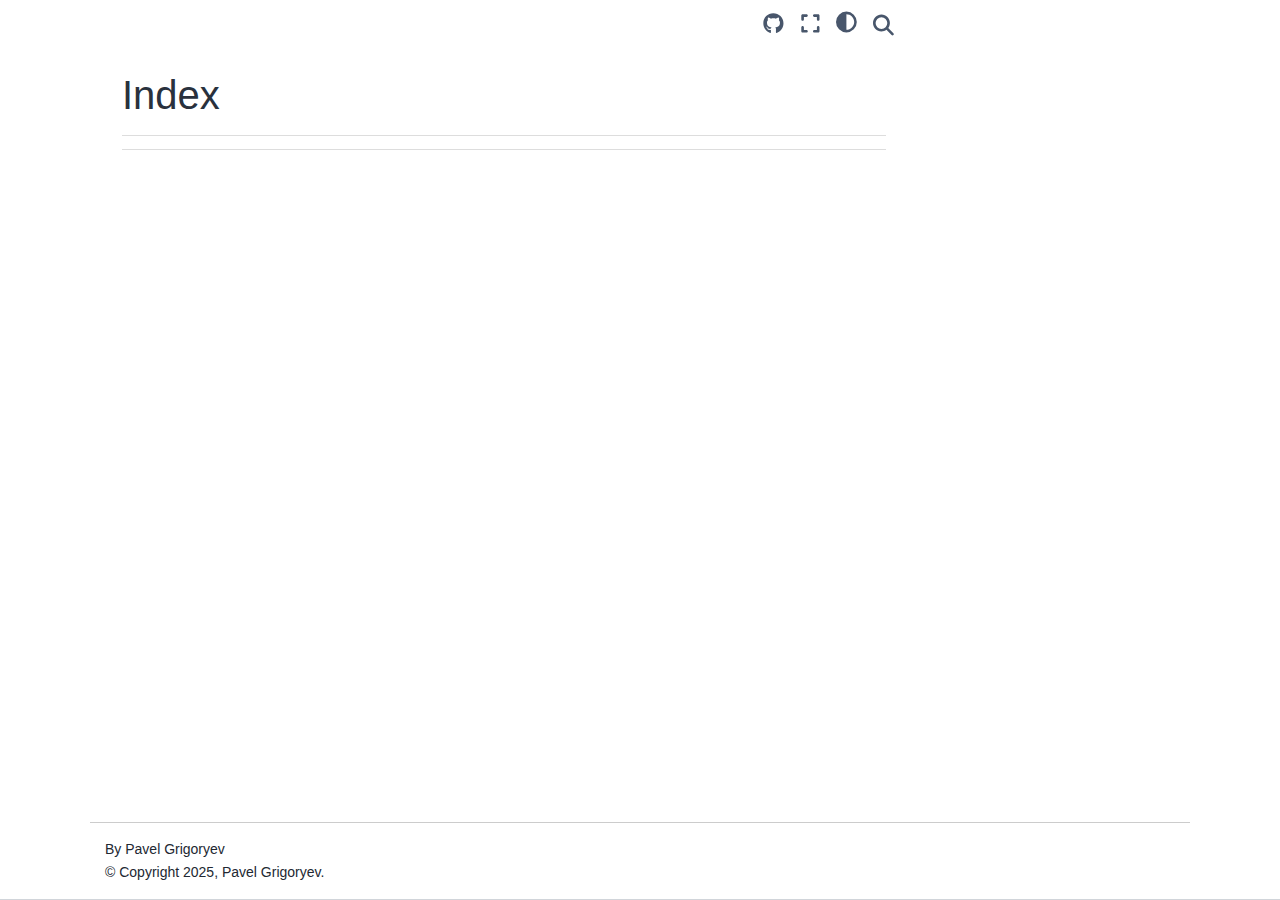
<file: genindex.html>
<!DOCTYPE html>


<html lang="en" data-content_root="./" >

  <head>
    <meta charset="utf-8" />
    <meta name="viewport" content="width=device-width, initial-scale=1.0" />
    <title>Index &#8212; Awesome Data Analysis  documentation</title>
  
  
  
  <script data-cfasync="false">
    document.documentElement.dataset.mode = localStorage.getItem("mode") || "";
    document.documentElement.dataset.theme = localStorage.getItem("theme") || "";
  </script>
  
  <!-- Loaded before other Sphinx assets -->
  <link href="_static/styles/theme.css?digest=dfe6caa3a7d634c4db9b" rel="stylesheet" />
<link href="_static/styles/bootstrap.css?digest=dfe6caa3a7d634c4db9b" rel="stylesheet" />
<link href="_static/styles/pydata-sphinx-theme.css?digest=dfe6caa3a7d634c4db9b" rel="stylesheet" />

  
  <link href="_static/vendor/fontawesome/6.5.2/css/all.min.css?digest=dfe6caa3a7d634c4db9b" rel="stylesheet" />
  <link rel="preload" as="font" type="font/woff2" crossorigin href="_static/vendor/fontawesome/6.5.2/webfonts/fa-solid-900.woff2" />
<link rel="preload" as="font" type="font/woff2" crossorigin href="_static/vendor/fontawesome/6.5.2/webfonts/fa-brands-400.woff2" />
<link rel="preload" as="font" type="font/woff2" crossorigin href="_static/vendor/fontawesome/6.5.2/webfonts/fa-regular-400.woff2" />

    <link rel="stylesheet" type="text/css" href="_static/pygments.css?v=8f2a1f02" />
    <link rel="stylesheet" type="text/css" href="_static/styles/sphinx-book-theme.css?v=eba8b062" />
    <link rel="stylesheet" type="text/css" href="_static/custom.css?v=f2c7cd42" />
  
  <!-- Pre-loaded scripts that we'll load fully later -->
  <link rel="preload" as="script" href="_static/scripts/bootstrap.js?digest=dfe6caa3a7d634c4db9b" />
<link rel="preload" as="script" href="_static/scripts/pydata-sphinx-theme.js?digest=dfe6caa3a7d634c4db9b" />
  <script src="_static/vendor/fontawesome/6.5.2/js/all.min.js?digest=dfe6caa3a7d634c4db9b"></script>

    <script src="_static/documentation_options.js?v=9eb32ce0"></script>
    <script src="_static/doctools.js?v=9bcbadda"></script>
    <script src="_static/sphinx_highlight.js?v=dc90522c"></script>
    <script src="_static/scripts/sphinx-book-theme.js?v=887ef09a"></script>
    <script>DOCUMENTATION_OPTIONS.pagename = 'genindex';</script>
    <link rel="index" title="Index" href="#" />
    <link rel="search" title="Search" href="search.html" />
  <meta name="viewport" content="width=device-width, initial-scale=1"/>
  <meta name="docsearch:language" content="en"/>
  </head>
  
  
  <body data-bs-spy="scroll" data-bs-target=".bd-toc-nav" data-offset="180" data-bs-root-margin="0px 0px -60%" data-default-mode="">

  
  
  <div id="pst-skip-link" class="skip-link d-print-none"><a href="#main-content">Skip to main content</a></div>
  
  <div id="pst-scroll-pixel-helper"></div>
  
  <button type="button" class="btn rounded-pill" id="pst-back-to-top">
    <i class="fa-solid fa-arrow-up"></i>Back to top</button>

  
  <input type="checkbox"
          class="sidebar-toggle"
          id="pst-primary-sidebar-checkbox"/>
  <label class="overlay overlay-primary" for="pst-primary-sidebar-checkbox"></label>
  
  <input type="checkbox"
          class="sidebar-toggle"
          id="pst-secondary-sidebar-checkbox"/>
  <label class="overlay overlay-secondary" for="pst-secondary-sidebar-checkbox"></label>
  
  <div class="search-button__wrapper">
    <div class="search-button__overlay"></div>
    <div class="search-button__search-container">
<form class="bd-search d-flex align-items-center"
      action="search.html"
      method="get">
  <i class="fa-solid fa-magnifying-glass"></i>
  <input type="search"
         class="form-control"
         name="q"
         id="search-input"
         placeholder="Search..."
         aria-label="Search..."
         autocomplete="off"
         autocorrect="off"
         autocapitalize="off"
         spellcheck="false"/>
  <span class="search-button__kbd-shortcut"><kbd class="kbd-shortcut__modifier">Ctrl</kbd>+<kbd>K</kbd></span>
</form></div>
  </div>

  <div class="pst-async-banner-revealer d-none">
  <aside id="bd-header-version-warning" class="d-none d-print-none" aria-label="Version warning"></aside>
</div>

  
    <header class="bd-header navbar navbar-expand-lg bd-navbar d-print-none">
    </header>
  

  <div class="bd-container">
    <div class="bd-container__inner bd-page-width">
      
      
      
        
      
      <div class="bd-sidebar-primary bd-sidebar hide-on-wide">
        


      </div>
      
      <main id="main-content" class="bd-main" role="main">
        
        

<div class="sbt-scroll-pixel-helper"></div>

          <div class="bd-content">
            <div class="bd-article-container">
              
              <div class="bd-header-article d-print-none">
<div class="header-article-items header-article__inner">
  
    <div class="header-article-items__start">
      
        <div class="header-article-item"><button class="sidebar-toggle primary-toggle btn btn-sm" title="Toggle primary sidebar" data-bs-placement="bottom" data-bs-toggle="tooltip">
  <span class="fa-solid fa-bars"></span>
</button></div>
      
    </div>
  
  
    <div class="header-article-items__end">
      
        <div class="header-article-item">

<div class="article-header-buttons">


<a href="https://github.com/PavelGrigoryevDS/awesome-data-analysis" target="_blank"
   class="btn btn-sm btn-source-repository-button"
   title="Source repository"
   data-bs-placement="bottom" data-bs-toggle="tooltip"
>
  

<span class="btn__icon-container">
  <i class="fab fa-github"></i>
  </span>

</a>




<button onclick="toggleFullScreen()"
  class="btn btn-sm btn-fullscreen-button"
  title="Fullscreen mode"
  data-bs-placement="bottom" data-bs-toggle="tooltip"
>
  

<span class="btn__icon-container">
  <i class="fas fa-expand"></i>
  </span>

</button>



<script>
document.write(`
  <button class="btn btn-sm nav-link pst-navbar-icon theme-switch-button" title="light/dark" aria-label="light/dark" data-bs-placement="bottom" data-bs-toggle="tooltip">
    <i class="theme-switch fa-solid fa-sun fa-lg" data-mode="light"></i>
    <i class="theme-switch fa-solid fa-moon fa-lg" data-mode="dark"></i>
    <i class="theme-switch fa-solid fa-circle-half-stroke fa-lg" data-mode="auto"></i>
  </button>
`);
</script>


<script>
document.write(`
  <button class="btn btn-sm pst-navbar-icon search-button search-button__button" title="Search" aria-label="Search" data-bs-placement="bottom" data-bs-toggle="tooltip">
    <i class="fa-solid fa-magnifying-glass fa-lg"></i>
  </button>
`);
</script>

</div></div>
      
    </div>
  
</div>
</div>
              
              

<div id="jb-print-docs-body" class="onlyprint">
    <h1></h1>
    <!-- Table of contents -->
    <div id="print-main-content">
        <div id="jb-print-toc">
            
        </div>
    </div>
</div>

              
                
<div id="searchbox"></div>
                <article class="bd-article">
                  

<h1 id="index">Index</h1>

<div class="genindex-jumpbox">
 
</div>


                </article>
              

              
              
              
              
                <footer class="prev-next-footer d-print-none">
                  
<div class="prev-next-area">
</div>
                </footer>
              
            </div>
            
            
              
            
          </div>
          <footer class="bd-footer-content">
            
<div class="bd-footer-content__inner container">
  
  <div class="footer-item">
    
<p class="component-author">
By Pavel Grigoryev
</p>

  </div>
  
  <div class="footer-item">
    

  <p class="copyright">
    
      © Copyright 2025, Pavel Grigoryev.
      <br/>
    
  </p>

  </div>
  
  <div class="footer-item">
    
  </div>
  
  <div class="footer-item">
    
  </div>
  
</div>
          </footer>
        

      </main>
    </div>
  </div>
  
  <!-- Scripts loaded after <body> so the DOM is not blocked -->
  <script src="_static/scripts/bootstrap.js?digest=dfe6caa3a7d634c4db9b"></script>
<script src="_static/scripts/pydata-sphinx-theme.js?digest=dfe6caa3a7d634c4db9b"></script>

  <footer class="bd-footer">
  </footer>
  </body>
</html>
</file>
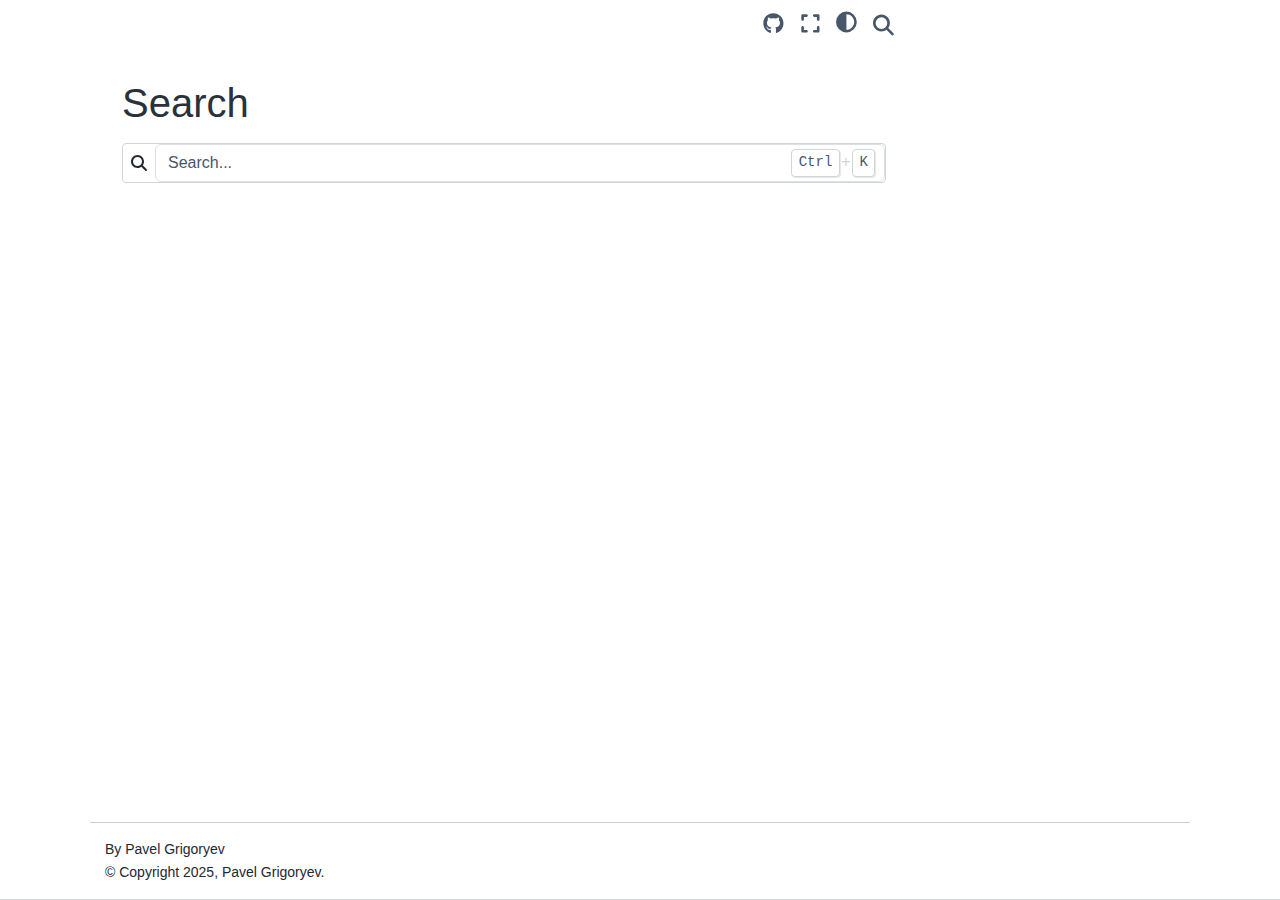
<file: search.html>
<!DOCTYPE html>


<html lang="en" data-content_root="./" >

  <head>
    <meta charset="utf-8" />
    <meta name="viewport" content="width=device-width, initial-scale=1.0" /><title>Search - Awesome Data Analysis  documentation</title>
  
  
  
  <script data-cfasync="false">
    document.documentElement.dataset.mode = localStorage.getItem("mode") || "";
    document.documentElement.dataset.theme = localStorage.getItem("theme") || "";
  </script>
  
  <!-- Loaded before other Sphinx assets -->
  <link href="_static/styles/theme.css?digest=dfe6caa3a7d634c4db9b" rel="stylesheet" />
<link href="_static/styles/bootstrap.css?digest=dfe6caa3a7d634c4db9b" rel="stylesheet" />
<link href="_static/styles/pydata-sphinx-theme.css?digest=dfe6caa3a7d634c4db9b" rel="stylesheet" />

  
  <link href="_static/vendor/fontawesome/6.5.2/css/all.min.css?digest=dfe6caa3a7d634c4db9b" rel="stylesheet" />
  <link rel="preload" as="font" type="font/woff2" crossorigin href="_static/vendor/fontawesome/6.5.2/webfonts/fa-solid-900.woff2" />
<link rel="preload" as="font" type="font/woff2" crossorigin href="_static/vendor/fontawesome/6.5.2/webfonts/fa-brands-400.woff2" />
<link rel="preload" as="font" type="font/woff2" crossorigin href="_static/vendor/fontawesome/6.5.2/webfonts/fa-regular-400.woff2" />

    <link rel="stylesheet" type="text/css" href="_static/pygments.css?v=8f2a1f02" />
    <link rel="stylesheet" type="text/css" href="_static/styles/sphinx-book-theme.css?v=eba8b062" />
    <link rel="stylesheet" type="text/css" href="_static/custom.css?v=f2c7cd42" />
  
  <!-- Pre-loaded scripts that we'll load fully later -->
  <link rel="preload" as="script" href="_static/scripts/bootstrap.js?digest=dfe6caa3a7d634c4db9b" />
<link rel="preload" as="script" href="_static/scripts/pydata-sphinx-theme.js?digest=dfe6caa3a7d634c4db9b" />
  <script src="_static/vendor/fontawesome/6.5.2/js/all.min.js?digest=dfe6caa3a7d634c4db9b"></script>

    <script src="_static/documentation_options.js?v=9eb32ce0"></script>
    <script src="_static/doctools.js?v=9bcbadda"></script>
    <script src="_static/sphinx_highlight.js?v=dc90522c"></script>
    <script src="_static/scripts/sphinx-book-theme.js?v=887ef09a"></script>
    <script>DOCUMENTATION_OPTIONS.pagename = 'search';</script>
  <script src="_static/searchtools.js"></script>
  <script src="_static/language_data.js"></script>
  <script src="searchindex.js"></script>
    <link rel="index" title="Index" href="genindex.html" />
    <link rel="search" title="Search" href="#" />
  <meta name="viewport" content="width=device-width, initial-scale=1"/>
  <meta name="docsearch:language" content="en"/>
  </head>
  
  
  <body data-bs-spy="scroll" data-bs-target=".bd-toc-nav" data-offset="180" data-bs-root-margin="0px 0px -60%" data-default-mode="">

  
  
  <div id="pst-skip-link" class="skip-link d-print-none"><a href="#main-content">Skip to main content</a></div>
  
  <div id="pst-scroll-pixel-helper"></div>
  
  <button type="button" class="btn rounded-pill" id="pst-back-to-top">
    <i class="fa-solid fa-arrow-up"></i>Back to top</button>

  
  <input type="checkbox"
          class="sidebar-toggle"
          id="pst-primary-sidebar-checkbox"/>
  <label class="overlay overlay-primary" for="pst-primary-sidebar-checkbox"></label>
  
  <input type="checkbox"
          class="sidebar-toggle"
          id="pst-secondary-sidebar-checkbox"/>
  <label class="overlay overlay-secondary" for="pst-secondary-sidebar-checkbox"></label>
  
  <div class="search-button__wrapper">
    <div class="search-button__overlay"></div>
    <div class="search-button__search-container">
<form class="bd-search d-flex align-items-center"
      action="#"
      method="get">
  <i class="fa-solid fa-magnifying-glass"></i>
  <input type="search"
         class="form-control"
         name="q"
         id="search-input"
         placeholder="Search..."
         aria-label="Search..."
         autocomplete="off"
         autocorrect="off"
         autocapitalize="off"
         spellcheck="false"/>
  <span class="search-button__kbd-shortcut"><kbd class="kbd-shortcut__modifier">Ctrl</kbd>+<kbd>K</kbd></span>
</form></div>
  </div>

  <div class="pst-async-banner-revealer d-none">
  <aside id="bd-header-version-warning" class="d-none d-print-none" aria-label="Version warning"></aside>
</div>

  
    <header class="bd-header navbar navbar-expand-lg bd-navbar d-print-none">
    </header>
  

  <div class="bd-container">
    <div class="bd-container__inner bd-page-width">
      
      
      
        
      
      <div class="bd-sidebar-primary bd-sidebar hide-on-wide">
        


      </div>
      
      <main id="main-content" class="bd-main" role="main">
        
        

<div class="sbt-scroll-pixel-helper"></div>

          <div class="bd-content">
            <div class="bd-article-container">
              
              <div class="bd-header-article d-print-none">
<div class="header-article-items header-article__inner">
  
    <div class="header-article-items__start">
      
        <div class="header-article-item"><button class="sidebar-toggle primary-toggle btn btn-sm" title="Toggle primary sidebar" data-bs-placement="bottom" data-bs-toggle="tooltip">
  <span class="fa-solid fa-bars"></span>
</button></div>
      
    </div>
  
  
    <div class="header-article-items__end">
      
        <div class="header-article-item">

<div class="article-header-buttons">


<a href="https://github.com/PavelGrigoryevDS/awesome-data-analysis" target="_blank"
   class="btn btn-sm btn-source-repository-button"
   title="Source repository"
   data-bs-placement="bottom" data-bs-toggle="tooltip"
>
  

<span class="btn__icon-container">
  <i class="fab fa-github"></i>
  </span>

</a>




<button onclick="toggleFullScreen()"
  class="btn btn-sm btn-fullscreen-button"
  title="Fullscreen mode"
  data-bs-placement="bottom" data-bs-toggle="tooltip"
>
  

<span class="btn__icon-container">
  <i class="fas fa-expand"></i>
  </span>

</button>



<script>
document.write(`
  <button class="btn btn-sm nav-link pst-navbar-icon theme-switch-button" title="light/dark" aria-label="light/dark" data-bs-placement="bottom" data-bs-toggle="tooltip">
    <i class="theme-switch fa-solid fa-sun fa-lg" data-mode="light"></i>
    <i class="theme-switch fa-solid fa-moon fa-lg" data-mode="dark"></i>
    <i class="theme-switch fa-solid fa-circle-half-stroke fa-lg" data-mode="auto"></i>
  </button>
`);
</script>


<script>
document.write(`
  <button class="btn btn-sm pst-navbar-icon search-button search-button__button" title="Search" aria-label="Search" data-bs-placement="bottom" data-bs-toggle="tooltip">
    <i class="fa-solid fa-magnifying-glass fa-lg"></i>
  </button>
`);
</script>

</div></div>
      
    </div>
  
</div>
</div>
              
              
  <div class="bd-search-container">
    <h1>Search</h1>
    <noscript>
      <div class="admonition error">
        <p class="admonition-title">Error</p>
        <p>Please activate JavaScript to enable the search functionality.</p>
      </div>
    </noscript>
    
<form class="bd-search d-flex align-items-center"
      action="#"
      method="get">
  <i class="fa-solid fa-magnifying-glass"></i>
  <input type="search"
         class="form-control"
         name="q"
         id="search-input"
         placeholder="Search..."
         aria-label="Search..."
         autocomplete="off"
         autocorrect="off"
         autocapitalize="off"
         spellcheck="false"/>
  <span class="search-button__kbd-shortcut"><kbd class="kbd-shortcut__modifier">Ctrl</kbd>+<kbd>K</kbd></span>
</form>
    <div id="search-results"></div>
  </div>
  <script>
    // Activate the search field on page load
    let searchInput = document.querySelector("form.bd-search input");
    if (searchInput) {
        searchInput.focus();
        searchInput.select();
        console.log("[PST]: Set focus on search field.");
    }
  </script>

              
              
              
              
                <footer class="prev-next-footer d-print-none">
                  
<div class="prev-next-area">
</div>
                </footer>
              
            </div>
            
            
              
            
          </div>
          <footer class="bd-footer-content">
            
<div class="bd-footer-content__inner container">
  
  <div class="footer-item">
    
<p class="component-author">
By Pavel Grigoryev
</p>

  </div>
  
  <div class="footer-item">
    

  <p class="copyright">
    
      © Copyright 2025, Pavel Grigoryev.
      <br/>
    
  </p>

  </div>
  
  <div class="footer-item">
    
  </div>
  
  <div class="footer-item">
    
  </div>
  
</div>
          </footer>
        

      </main>
    </div>
  </div>
  
  <!-- Scripts loaded after <body> so the DOM is not blocked -->
  <script src="_static/scripts/bootstrap.js?digest=dfe6caa3a7d634c4db9b"></script>
<script src="_static/scripts/pydata-sphinx-theme.js?digest=dfe6caa3a7d634c4db9b"></script>

  <footer class="bd-footer">
  </footer>
  </body>
</html>
</file>
<file: _static/styles/theme.css>
/* Provided by Sphinx's 'basic' theme, and included in the final set of assets */
@import "../basic.css";
</file>
<file: _static/styles/pydata-sphinx-theme.css>
html{--pst-header-height:4rem;--pst-header-article-height:calc(var(--pst-header-height)*2/3);--pst-sidebar-secondary:17rem;--pst-font-size-base:1rem;--pst-font-size-h1:2.5rem;--pst-font-size-h2:2rem;--pst-font-size-h3:1.75rem;--pst-font-size-h4:1.5rem;--pst-font-size-h5:1.25rem;--pst-font-size-h6:1.1rem;--pst-font-size-milli:0.9rem;--pst-sidebar-font-size:0.9rem;--pst-sidebar-font-size-mobile:1.1rem;--pst-sidebar-header-font-size:1.2rem;--pst-sidebar-header-font-weight:600;--pst-admonition-font-weight-heading:600;--pst-font-weight-caption:300;--pst-font-weight-heading:400;--pst-font-family-base-system:-apple-system,"BlinkMacSystemFont","Segoe UI","Helvetica Neue","Arial",sans-serif,"Apple Color Emoji","Segoe UI Emoji","Segoe UI Symbol";--pst-font-family-monospace-system:"SFMono-Regular","Menlo","Consolas","Monaco","Liberation Mono","Lucida Console",monospace;--pst-font-family-base:var(--pst-font-family-base-system);--pst-font-family-heading:var(--pst-font-family-base-system);--pst-font-family-monospace:var(--pst-font-family-monospace-system);--pst-font-size-icon:1.5rem;--pst-icon-check-circle:"";--pst-icon-info-circle:"";--pst-icon-exclamation-triangle:"";--pst-icon-exclamation-circle:"";--pst-icon-times-circle:"";--pst-icon-lightbulb:"";--pst-icon-download:"";--pst-icon-angle-left:"";--pst-icon-angle-right:"";--pst-icon-external-link:"";--pst-icon-search-minus:"";--pst-icon-github:"";--pst-icon-gitlab:"";--pst-icon-share:"";--pst-icon-bell:"";--pst-icon-pencil:"";--pst-breadcrumb-divider:"";--pst-icon-admonition-default:var(--pst-icon-bell);--pst-icon-admonition-note:var(--pst-icon-info-circle);--pst-icon-admonition-attention:var(--pst-icon-exclamation-circle);--pst-icon-admonition-caution:var(--pst-icon-exclamation-triangle);--pst-icon-admonition-warning:var(--pst-icon-exclamation-triangle);--pst-icon-admonition-danger:var(--pst-icon-exclamation-triangle);--pst-icon-admonition-error:var(--pst-icon-times-circle);--pst-icon-admonition-hint:var(--pst-icon-lightbulb);--pst-icon-admonition-tip:var(--pst-icon-lightbulb);--pst-icon-admonition-important:var(--pst-icon-exclamation-circle);--pst-icon-admonition-seealso:var(--pst-icon-share);--pst-icon-admonition-todo:var(--pst-icon-pencil);--pst-icon-versionmodified-default:var(--pst-icon-exclamation-circle);--pst-icon-versionmodified-added:var(--pst-icon-exclamation-circle);--pst-icon-versionmodified-changed:var(--pst-icon-exclamation-circle);--pst-icon-versionmodified-deprecated:var(--pst-icon-exclamation-circle);font-size:var(--pst-font-size-base);scroll-padding-top:calc(var(--pst-header-height) + 1rem)}body{background-color:var(--pst-color-background);color:var(--pst-color-text-base);display:flex;flex-direction:column;font-family:var(--pst-font-family-base);font-weight:400;line-height:1.65;min-height:100vh}body::-webkit-scrollbar-track{background-color:var(--pst-color-background)}p{font-size:1em;margin-bottom:1.15rem}p.rubric{border-bottom:1px solid var(--pst-color-border)}p.centered{text-align:center}a{word-wrap:break-word;color:var(--pst-color-link);text-decoration:underline;text-decoration-thickness:max(1px,.0625rem);text-underline-offset:.1578em}a:hover{color:var(--pst-color-link-hover);text-decoration-skip-ink:none;text-decoration-thickness:max(3px,.1875rem,.12em)}a:active,a:visited{color:var(--pst-color-link)}a:visited:hover{color:var(--pst-color-link-hover)}a.headerlink{color:var(--pst-color-secondary);font-size:.8em;margin-left:.2em;opacity:.7;padding:0 4px;text-decoration:none;transition:all .2s ease-out;user-select:none}a.headerlink:hover{opacity:1}a.github:before,a.gitlab:before{color:var(--pst-color-text-muted);font:var(--fa-font-brands);margin-right:.25rem}a.github:before{content:var(--pst-icon-github)}a.gitlab:before{content:var(--pst-icon-gitlab)}h1,h2,h3,h4,h5,h6{font-family:var(--pst-font-family-heading);font-weight:var(--pst-font-weight-heading);line-height:1.15;margin:2.75rem 0 1.05rem}h1{font-size:var(--pst-font-size-h1);margin-top:0}h1,h2{color:var(--pst-heading-color)}h2{font-size:var(--pst-font-size-h2)}h3{font-size:var(--pst-font-size-h3)}h3,h4{color:var(--pst-heading-color)}h4{font-size:var(--pst-font-size-h4)}h5{font-size:var(--pst-font-size-h5)}h5,h6{color:var(--pst-color-text-base)}h6{font-size:var(--pst-font-size-h6)}.text_small,small{font-size:var(--pst-font-size-milli)}hr{border:0;border-top:1px solid var(--pst-color-border)}code,kbd,pre,samp{font-family:var(--pst-font-family-monospace)}kbd{background-color:var(--pst-color-on-background);color:var(--pst-color-text-muted)}kbd:not(.compound){border:1px solid var(--pst-color-border);box-shadow:1px 1px 1px var(--pst-color-shadow);margin:0 .1rem;padding:.1rem .4rem}code{color:var(--pst-color-inline-code)}pre{background-color:var(--pst-color-surface);border:1px solid var(--pst-color-border);border-radius:.25rem;color:var(--pst-color-text-base);line-height:1.2em;margin:1.5em 0;padding:1rem}pre .linenos{opacity:.8;padding-right:10px}#pst-back-to-top{background-color:var(--pst-color-secondary);border:none;color:var(--pst-color-secondary-text);display:none;left:50vw;position:fixed;top:90vh;transform:translate(-50%);z-index:1080}#pst-back-to-top .fa-arrow-up{margin-inline-end:.5em}#pst-back-to-top:hover{background-color:var(--pst-violet-600);color:var(--pst-color-link-hover);color:var(--pst-color-secondary-text);text-decoration:underline;text-decoration-skip-ink:none;text-decoration-thickness:max(1px,.0625rem);text-decoration-thickness:max(3px,.1875rem,.12em);text-decoration-thickness:1px;text-underline-offset:.1578em}#pst-back-to-top:focus-visible{box-shadow:none;outline:var(--pst-color-accent) solid .1875rem;outline-color:var(--pst-color-secondary);outline-offset:.1875rem}:focus-visible{box-shadow:none;outline:var(--pst-color-accent) solid .1875rem}.skip-link{background-color:var(--pst-color-warning);border-bottom:1px solid var(--pst-color-border);left:0;padding:.5rem;position:fixed;right:0;text-align:center;top:0;transform:translateY(-100%);transition:transform .15s ease-in-out;z-index:1055}.skip-link:focus-within{transform:translateY(0)}.skip-link a{color:var(--pst-color-warning-text)!important}.skip-link a:focus-visible{outline-color:#14181e}.bd-container{display:flex;flex-grow:1;justify-content:center}.bd-container .bd-container__inner{display:flex}.bd-page-width{width:100%}@media(min-width:960px){.bd-page-width{max-width:88rem}}.pst-async-banner-revealer{height:0;overflow:hidden;transition:height .3s ease-in-out}@media(prefers-reduced-motion){.pst-async-banner-revealer{transition:none}}#bd-header-version-warning,.bd-header-announcement{align-items:center;display:flex;justify-content:center;min-height:3rem;padding:.5rem 12.5%;position:relative;text-align:center;width:100%}@media(max-width:959.98px){#bd-header-version-warning,.bd-header-announcement{padding:.5rem 2%}}#bd-header-version-warning p,.bd-header-announcement p{font-weight:700;margin:0}#bd-header-version-warning a,.bd-header-announcement a{color:var(--pst-color-inline-code-links)}#bd-header-version-warning .pst-button-link-to-stable-version,.bd-header-announcement .pst-button-link-to-stable-version{background-color:var(--pst-color-danger);border-color:var(--pst-color-danger);border-radius:.25rem;box-shadow:0 .2rem .5rem var(--pst-color-shadow),0 0 .0625rem var(--pst-color-shadow)!important;color:var(--pst-color-danger-text)}#bd-header-version-warning .pst-button-link-to-stable-version:hover,.bd-header-announcement .pst-button-link-to-stable-version:hover{background-color:var(--pst-color-danger-highlight);border-color:var(--pst-color-danger-highlight);color:var(--pst-color-danger-text)}#bd-header-version-warning .pst-button-link-to-stable-version:focus-visible,.bd-header-announcement .pst-button-link-to-stable-version:focus-visible{outline:.1875rem solid var(--pst-color-danger);outline-offset:.1875rem}.bd-header-announcement{background-color:var(--pst-color-secondary-bg)}#bd-header-version-warning{background-color:var(--pst-color-danger-bg)}.bd-main{display:flex;flex-direction:column;flex-grow:1;min-width:0}.bd-main .bd-content{display:flex;height:100%;justify-content:center}.bd-main .bd-content .bd-article-container{display:flex;flex-direction:column;justify-content:start;max-width:60em;overflow-x:auto;padding:1rem;width:100%}@media(min-width:1200px){.bd-main .bd-content .bd-article-container .bd-article{padding-left:2rem;padding-top:1.5rem}}.bd-footer{border-top:1px solid var(--pst-color-border);width:100%}.bd-footer .bd-footer__inner{display:flex;flex-grow:1;margin:auto;padding:1rem}.bd-footer .footer-items__center,.bd-footer .footer-items__end,.bd-footer .footer-items__start{display:flex;flex-direction:column;flex-grow:1;gap:.5rem;justify-content:center}.bd-footer .footer-items__center{text-align:center}.bd-footer .footer-items__end{text-align:end}.bd-footer .footer-item p{margin-bottom:0}.bd-footer-article{margin-top:auto}.bd-footer-article .footer-article-items{display:flex;flex-direction:column}.bd-footer-content .footer-content-items{display:flex;flex-direction:column;margin-top:auto}.bd-header{background-color:var(--pst-color-on-background)!important;box-shadow:0 .125rem .25rem 0 var(--pst-color-shadow);justify-content:center;max-width:100vw;padding:0;position:sticky;top:0;width:100%;z-index:1030}.bd-header .bd-header__inner{align-items:center;display:flex;height:fit-content;padding-left:1rem;padding-right:1rem}.bd-header :focus-visible{border-radius:.125rem}.bd-header .navbar-item{align-items:center;display:flex;height:var(--pst-header-height);max-height:var(--pst-header-height)}.bd-header .navbar-header-items{display:none;flex-shrink:1}@media(min-width:960px){.bd-header .navbar-header-items{display:inherit;flex-grow:1;padding:0 0 0 .5rem}}.bd-header .navbar-header-items__center,.bd-header .navbar-header-items__end,.bd-header .navbar-header-items__start{align-items:center;display:flex;flex-flow:wrap;row-gap:0}.bd-header .navbar-header-items__center,.bd-header .navbar-header-items__end{column-gap:1rem}.bd-header .navbar-header-items__start{flex-shrink:0;gap:.5rem;margin-right:auto}.bd-header .navbar-header-items__end{justify-content:end}.bd-header ul.navbar-nav{display:flex}@media(min-width:960px){.bd-header ul.navbar-nav{align-items:baseline}}.bd-header ul.navbar-nav>li.nav-item{margin-inline:2px}.bd-header ul.navbar-nav>li.nav-item>.nav-link{color:var(--pst-color-text-muted);padding-inline:6px;position:relative}.bd-header ul.navbar-nav>li.nav-item>.nav-link:before{background-color:transparent;content:"";display:block;inset:0;bottom:calc(max(3px, .1875rem, .12em)*-1);margin:max(3px,.1875rem,.12em) 0;position:absolute}.bd-header ul.navbar-nav>li.nav-item>.nav-link:hover{color:var(--pst-color-secondary);text-decoration:none}.bd-header ul.navbar-nav>li.nav-item>.nav-link:hover:before{border-bottom:max(3px,.1875rem,.12em) solid var(--pst-color-secondary)}.bd-header ul.navbar-nav>li.nav-item>.nav-link:focus-visible{box-shadow:none;outline:3px solid var(--pst-color-accent);outline-offset:3px}.bd-header ul.navbar-nav>li.nav-item.current>.nav-link{color:var(--pst-color-primary)}.bd-header ul.navbar-nav>li.nav-item.current>.nav-link:before{border-bottom:3px solid var(--pst-color-primary)}.bd-header ul.navbar-nav>li.nav-item.dropdown{margin-inline:4px}.bd-header ul.navbar-nav>li.nav-item.dropdown button{padding-inline:8px}.bd-header ul.navbar-nav>li.nav-item.dropdown>.dropdown-toggle{border-radius:.125rem;color:var(--pst-color-text-muted)}.bd-header ul.navbar-nav>li.nav-item.dropdown>.dropdown-toggle:focus-visible{box-shadow:0 0 0 .1875rem var(--pst-color-accent)}.bd-header ul.navbar-nav>li.nav-item.dropdown>.dropdown-toggle:hover{box-shadow:0 0 0 .1875rem var(--pst-color-link-hover);color:var(--pst-color-text-base);text-decoration:none}.bd-header ul.navbar-nav li a.nav-link.dropdown-item{color:var(--pst-color-text-muted);text-decoration:none}.bd-header ul.navbar-nav li a.nav-link.dropdown-item:hover{color:var(--pst-color-link-hover);text-decoration:underline;text-decoration-skip-ink:none;text-decoration-thickness:max(1px,.0625rem);text-decoration-thickness:max(3px,.1875rem,.12em);text-underline-offset:.1578em}.bd-header ul.navbar-nav .dropdown button{border:none;display:unset}.bd-header ul.navbar-nav .dropdown button:hover{color:var(--pst-color-link-hover);text-decoration:underline;text-decoration-skip-ink:none;text-decoration-thickness:max(1px,.0625rem);text-decoration-thickness:max(3px,.1875rem,.12em);text-underline-offset:.1578em}.bd-header ul.navbar-nav .dropdown .dropdown-menu{background-color:var(--pst-color-on-background);border:1px solid var(--pst-color-border);box-shadow:0 0 .3rem .1rem var(--pst-color-shadow);margin:.5rem 0;min-width:20rem;padding:.5rem 0;z-index:1070}.bd-header ul.navbar-nav .dropdown .dropdown-menu .dropdown-item{padding:.25rem 1.5rem}.bd-header ul.navbar-nav .dropdown .dropdown-menu .dropdown-item:focus:not(:hover,:active){background-color:inherit}.bd-header ul.navbar-nav .dropdown .dropdown-menu .dropdown-item:focus-visible{z-index:10}.bd-header ul.navbar-nav .dropdown .dropdown-menu:not(.show){display:none}.bd-header button.sidebar-toggle{background-color:inherit;color:var(--pst-color-muted);font-size:var(--pst-font-size-icon);margin-bottom:0;padding:.5rem}.bd-header button.primary-toggle{margin-right:1rem}@media(min-width:960px){.bd-header button.primary-toggle{display:none}}.bd-header button.secondary-toggle{margin-left:1rem}@media(min-width:1200px){.bd-header button.secondary-toggle{display:none}}@media(min-width:960px){.navbar-center-items .navbar-item{display:inline-block}}.nav-link{transition:none}.nav-link:hover{color:var(--pst-color-link-hover);text-decoration:underline;text-decoration-skip-ink:none;text-decoration-thickness:max(1px,.0625rem);text-decoration-thickness:max(3px,.1875rem,.12em);text-underline-offset:.1578em}.nav-link.nav-external:after{content:var(--pst-icon-external-link);font:var(--fa-font-solid);font-size:.75em;margin-left:.3em}.bd-navbar-elements li.nav-item i{font-size:.7rem;padding-left:2px;vertical-align:middle}.navbar-persistent--mobile{margin-left:auto}@media(min-width:960px){.navbar-persistent--mobile{display:none}}.navbar-persistent--container{display:none}@media(min-width:960px){.navbar-persistent--container{display:flex}}.header-article__inner{display:flex;padding:0 .5rem}.header-article__inner .header-article-item{height:var(--pst-header-article-height);min-height:var(--pst-header-article-height)}.header-article__inner .header-article-items__end,.header-article__inner .header-article-items__start{align-items:start;display:flex;gap:.5rem}.header-article__inner .header-article-items__end{margin-left:auto}.bd-sidebar-primary{background-color:var(--pst-color-background);border-right:1px solid var(--pst-color-border);display:flex;flex:0 0 auto;flex-direction:column;font-size:var(--pst-sidebar-font-size-mobile);gap:1rem;max-height:calc(100vh - var(--pst-header-height));overflow-y:auto;padding:2rem 1rem 1rem;position:sticky;top:var(--pst-header-height);width:25%}@media(min-width:960px){.bd-sidebar-primary{font-size:var(--pst-sidebar-font-size)}}.bd-sidebar-primary :focus-visible{border-radius:.125rem}.bd-sidebar-primary .nav-link{font-size:var(--pst-sidebar-font-size-mobile)}.bd-sidebar-primary.no-sidebar{border-right:0}@media(min-width:960px){.bd-sidebar-primary.hide-on-wide{display:none}}.bd-sidebar-primary h1,.bd-sidebar-primary h2,.bd-sidebar-primary h3,.bd-sidebar-primary h4{color:var(--pst-color-text-base)}.bd-sidebar-primary .sidebar-primary-items__end .sidebar-primary-item,.bd-sidebar-primary .sidebar-primary-items__start .sidebar-primary-item{padding:.5rem 0}.bd-sidebar-primary .sidebar-header-items{display:flex;flex-direction:column}.bd-sidebar-primary .sidebar-header-items .sidebar-header-items__title{color:var(--pst-color-text-base);font-size:var(--pst-sidebar-header-font-size);font-weight:var(--pst-sidebar-header-font-weight);margin-bottom:.5rem}.bd-sidebar-primary .sidebar-header-items .nav-item.dropdown button{display:none}.bd-sidebar-primary .sidebar-header-items .nav-item.dropdown .dropdown-menu{background-color:inherit;border:none;display:flex;flex-direction:column;font-size:inherit;margin:0;padding:0}.bd-sidebar-primary .sidebar-header-items .nav-item.dropdown .dropdown-menu .dropdown-item:focus,.bd-sidebar-primary .sidebar-header-items .nav-item.dropdown .dropdown-menu .dropdown-item:hover{background-color:unset}.bd-sidebar-primary .sidebar-header-items .bd-navbar-elements .nav-link:focus-visible{box-shadow:none;outline:var(--pst-color-accent) solid .1875rem;outline-offset:.1875rem}.bd-sidebar-primary .sidebar-header-items .sidebar-header-items__center{display:flex;flex-direction:column}.bd-sidebar-primary .sidebar-header-items .sidebar-header-items__end{align-items:center;display:flex;gap:1rem}@media(min-width:960px){.bd-sidebar-primary .sidebar-header-items{display:none}}.bd-sidebar-primary .sidebar-primary-items__start{border-top:1px solid var(--pst-color-border)}@media(min-width:960px){.bd-sidebar-primary .sidebar-primary-items__start{border-top:none}}.bd-sidebar-primary .sidebar-primary-items__end{margin-bottom:1em;margin-top:auto}.bd-sidebar-primary .list-caption{list-style:none;padding-left:0}.bd-sidebar-primary .list-caption li.toctree-l0.has-children>details>summary{align-items:baseline;display:flex;height:auto;justify-content:space-between;position:relative;width:auto}.bd-sidebar-primary .list-caption li.toctree-l0.has-children>details>summary .toctree-toggle{flex:0 0 auto}.bd-sidebar-primary .list-caption li.toctree-l0.has-children>details>summary .toctree-toggle .fa-chevron-down{font-size:1rem}.bd-sidebar-primary li.has-children{position:relative}.bd-sidebar-primary li.has-children .caption,.bd-sidebar-primary li.has-children>.reference{margin-right:calc(30px + .1875rem);padding-top:.25rem}.bd-sidebar-primary li.has-children>details>summary{list-style:none}.bd-sidebar-primary li.has-children>details>summary::-webkit-details-marker{display:none}.bd-sidebar-primary li.has-children>details>summary:focus-visible{outline:none}.bd-sidebar-primary li.has-children>details>summary:focus-visible>.toctree-toggle{outline:var(--pst-color-accent) solid .1875rem;outline-offset:-.1875rem}.bd-sidebar-primary li.has-children>details>summary .toctree-toggle{align-items:center;cursor:pointer;display:inline-flex;height:30px;justify-content:center;position:absolute;right:0;top:0;width:30px}.bd-sidebar-primary li.has-children>details>summary .toctree-toggle .fa-chevron-down{font-size:.75rem}.bd-sidebar-primary li.has-children>details[open]>summary .fa-chevron-down{transform:rotate(180deg)}nav.bd-links{margin-right:-1rem}@media(min-width:960px){nav.bd-links{display:block}}nav.bd-links ul{display:block;list-style:none}nav.bd-links ul ul{padding:0 0 0 1rem}nav.bd-links li>a{box-shadow:none;color:var(--pst-color-text-muted);display:block;margin-right:.1875rem;padding:.25rem .65rem;text-decoration:none}nav.bd-links li>a:hover{background-color:transparent;text-decoration:underline;text-decoration-skip-ink:none;text-decoration-thickness:max(3px,.1875rem,.12em)}nav.bd-links li>a:active,nav.bd-links li>a:hover{color:var(--pst-color-link-hover)}nav.bd-links li>a:focus-visible{box-shadow:0 0 0 .1875rem var(--pst-color-accent);outline:none;z-index:10}nav.bd-links li>a.reference.external:after{content:var(--pst-icon-external-link);font:var(--fa-font-solid);font-size:.75em;margin-left:.3em}nav.bd-links .current>a{background-color:transparent;box-shadow:inset max(3px,.1875rem,.12em) 0 0 var(--pst-color-primary);color:var(--pst-color-primary);font-weight:600}nav.bd-links .current>a:focus-visible{box-shadow:inset max(3px,.1875rem,.12em) 0 0 var(--pst-color-primary),0 0 0 .1875rem var(--pst-color-accent);outline:none}nav.bd-links p.bd-links__title{font-size:var(--pst-sidebar-header-font-size)}nav.bd-links p.bd-links__title,nav.bd-links p.caption{font-weight:var(--pst-sidebar-header-font-weight);margin-bottom:.5rem}nav.bd-links p.caption{color:var(--pst-color-text-base);font-size:var(--pst-sidebar-font-size-mobile);margin-top:1.25rem;position:relative}nav.bd-links p.caption:first-child{margin-top:0}@media(min-width:960px){nav.bd-links p.caption{font-size:var(--pst-sidebar-font-size)}}.bd-sidebar-secondary{background-color:var(--pst-color-background);display:flex;flex-direction:column;flex-shrink:0;font-size:var(--pst-sidebar-font-size-mobile);max-height:calc(100vh - var(--pst-header-height));order:2;overflow-y:auto;padding:2rem 1rem 1rem;position:sticky;top:var(--pst-header-height);width:var(--pst-sidebar-secondary)}@media(min-width:1200px){.bd-sidebar-secondary{font-size:var(--pst-sidebar-font-size)}}.sidebar-secondary-item{padding:.5rem}@media(min-width:1200px){.sidebar-secondary-item{border-left:1px solid var(--pst-color-border);padding-left:1rem}}.sidebar-secondary-item i{padding-right:.5rem}input.sidebar-toggle{display:none}label.overlay{background-color:#000;height:0;left:0;opacity:.5;position:fixed;top:0;transition:opacity .2s ease-out;width:0;z-index:1050}input#pst-primary-sidebar-checkbox:checked+label.overlay.overlay-primary,input#pst-secondary-sidebar-checkbox:checked+label.overlay.overlay-secondary{height:100vh;width:100vw}input#pst-primary-sidebar-checkbox:checked~.bd-container .bd-sidebar-primary{margin-left:0;visibility:visible}input#pst-secondary-sidebar-checkbox:checked~.bd-container .bd-sidebar-secondary{margin-right:0;visibility:visible}@media(min-width:960px){.sidebar-toggle.primary-toggle{display:none}input#pst-primary-sidebar-checkbox:checked+label.overlay.overlay-primary{height:0;width:0}.bd-sidebar-primary{margin-left:0;visibility:visible}}@media(max-width:959.98px){.bd-sidebar-primary{flex-grow:.75;height:100vh;left:0;margin-left:-75%;max-height:100vh;max-width:350px;position:fixed;top:0;transition:visibility .2s ease-out,margin .2s ease-out;visibility:hidden;width:75%;z-index:1055}}@media(max-width:1199.98px){.bd-sidebar-secondary{flex-grow:.75;height:100vh;margin-right:-75%;max-height:100vh;max-width:350px;position:fixed;right:0;top:0;transition:visibility .2s ease-out,margin .2s ease-out;visibility:hidden;width:75%;z-index:1055}}ul.bd-breadcrumbs{display:flex;flex-wrap:wrap;font-size:.8rem;list-style:none;padding-left:0}ul.bd-breadcrumbs li.breadcrumb-item{align-items:center;display:flex;font-weight:700}ul.bd-breadcrumbs li.breadcrumb-item a{color:var(--pst-color-text-muted);text-decoration:none}ul.bd-breadcrumbs li.breadcrumb-item a:hover{color:var(--pst-color-link-hover);text-decoration:underline;text-decoration-skip-ink:none;text-decoration-thickness:max(1px,.0625rem);text-decoration-thickness:max(3px,.1875rem,.12em);text-underline-offset:.1578em}ul.bd-breadcrumbs li.breadcrumb-item:not(.breadcrumb-home):before{color:var(--pst-color-text-muted);content:var(--pst-breadcrumb-divider);font:var(--fa-font-solid);font-size:.8rem;padding:0 .5rem}html .pst-navbar-icon{align-items:center;border:none;border-radius:0;box-sizing:border-box;color:var(--pst-color-text-muted);display:flex;font-size:1rem;height:2.15rem;justify-content:center;line-height:1.65;min-height:24px;min-width:24px;padding:.25rem 0;position:relative}html .pst-navbar-icon:before{background-color:transparent;content:"";display:block;inset:0;bottom:calc(max(3px, .1875rem, .12em)*-1);margin:max(3px,.1875rem,.12em) 0;position:absolute}html .pst-navbar-icon:hover{color:var(--pst-color-secondary);text-decoration:none}html .pst-navbar-icon:hover:before{border-bottom:max(3px,.1875rem,.12em) solid var(--pst-color-secondary)}html .pst-navbar-icon:focus-visible{box-shadow:none;outline:3px solid var(--pst-color-accent);outline-offset:3px}ul.navbar-icon-links{align-items:center;column-gap:1rem;display:flex;flex-flow:row wrap;justify-content:space-evenly;list-style:none;margin-bottom:0;padding-left:0}ul.navbar-icon-links i.fa-brands,ul.navbar-icon-links i.fa-regular,ul.navbar-icon-links i.fa-solid{font-size:var(--pst-font-size-icon);font-style:normal;vertical-align:middle}ul.navbar-icon-links i.fa-square-twitter:before{color:#55acee}ul.navbar-icon-links i.fa-square-gitlab:before{color:#548}ul.navbar-icon-links i.fa-bitbucket:before{color:#0052cc}ul.navbar-icon-links img.icon-link-image{border-radius:.2rem;height:1.5em}ul.navbar-icon-links .fa-pydata{stroke:var(--pst-color-background);stroke-linejoin:round;stroke-width:.35}.navbar-brand{align-items:center;display:flex;flex-shrink:0;gap:.5rem;height:var(--pst-header-height);margin:0;max-height:var(--pst-header-height);padding:.5rem 0;position:relative;width:auto}.navbar-brand p{color:var(--pst-color-text-base);margin-bottom:0}.navbar-brand img{height:100%;max-width:100%;width:auto}.navbar-brand:hover,.navbar-brand:visited:hover{color:var(--pst-color-link-hover);color:var(--pst-color-text-base);text-decoration:underline;text-decoration-skip-ink:none;text-decoration-thickness:max(1px,.0625rem);text-decoration-thickness:max(3px,.1875rem,.12em);text-underline-offset:.1578em}ul.navbar-nav ul{padding:0 0 0 1rem}ul.navbar-nav li{display:flex;flex-direction:column}ul.navbar-nav li a{align-items:center;color:var(--pst-color-text-muted);display:flex;height:100%;padding-bottom:.25rem;padding-top:.25rem;text-decoration:none}ul.navbar-nav li a:hover{color:var(--pst-color-link-hover);text-decoration:underline;text-decoration-skip-ink:none;text-decoration-thickness:max(1px,.0625rem);text-decoration-thickness:max(3px,.1875rem,.12em);text-underline-offset:.1578em}.page-toc .section-nav{border-bottom:none;padding-left:0}.page-toc .section-nav ul{padding-left:1rem}.page-toc .nav-link{font-size:var(--pst-sidebar-font-size-mobile)}@media(min-width:1200px){.page-toc .nav-link{font-size:var(--pst-sidebar-font-size)}}.page-toc .onthispage{color:var(--pst-color-text-base);font-weight:var(--pst-sidebar-header-font-weight);margin-bottom:.5rem}.prev-next-area{width:100%}.prev-next-area p{color:var(--pst-color-text-muted);line-height:1.3em;margin:0 .3em}.prev-next-area i{font-size:1.2em}.prev-next-area a{align-items:center;border:none;color:var(--pst-color-text-muted);display:flex;max-width:45%;overflow-x:hidden;padding:10px;text-decoration:none}.prev-next-area a p.prev-next-title{word-wrap:break-word;color:var(--pst-color-link);font-size:1.1em;font-weight:var(--pst-admonition-font-weight-heading);text-decoration:underline;text-decoration-thickness:max(1px,.0625rem);text-underline-offset:.1578em}.prev-next-area a p.prev-next-title:hover{color:var(--pst-color-link-hover);text-decoration-skip-ink:none;text-decoration-thickness:max(3px,.1875rem,.12em)}.prev-next-area a p.prev-next-title:active,.prev-next-area a p.prev-next-title:visited{color:var(--pst-color-link)}.prev-next-area a p.prev-next-title:visited:hover{color:var(--pst-color-link-hover)}.prev-next-area a:hover p.prev-next-title,.prev-next-area a:visited:hover p.prev-next-title{color:var(--pst-color-link-hover);text-decoration:underline;text-decoration-skip-ink:none;text-decoration-thickness:max(1px,.0625rem);text-decoration-thickness:max(3px,.1875rem,.12em);text-underline-offset:.1578em}.prev-next-area a .prev-next-info{flex-direction:column;margin:0 .5em}.prev-next-area a .prev-next-info .prev-next-subtitle{text-transform:capitalize}.prev-next-area a.left-prev{float:left}.prev-next-area a.right-next{float:right}.prev-next-area a.right-next div.prev-next-info{text-align:right}.bd-search{border:1px solid var(--pst-color-border);border-radius:.25rem;color:var(--pst-color-text-base);gap:.5rem;padding-left:.5rem;position:relative}.bd-search,.bd-search:active{background-color:var(--pst-color-background)}.bd-search:active{color:var(--pst-color-text-muted)}.bd-search .icon{color:var(--pst-color-border);left:25px;position:absolute}.bd-search .fa-solid.fa-magnifying-glass{color:var(--pst-color-text-muted);left:calc(1.25rem - .35em);position:absolute}.bd-search input::placeholder{color:var(--pst-color-text-muted)}.bd-search input::-webkit-search-cancel-button,.bd-search input::-webkit-search-decoration{appearance:none}.bd-search .search-button__kbd-shortcut{color:var(--pst-color-border);display:flex;position:absolute;right:.5rem}.form-control{background-color:var(--pst-color-background);color:var(--pst-color-text-base)}.form-control:focus,.form-control:focus-visible{background-color:var(--pst-color-background);border:none;color:var(--pst-color-text-muted)}.search-button i{font-size:1.3rem}.search-button__overlay,.search-button__search-container{display:none}.search-button__wrapper.show .search-button__search-container{display:flex;left:50%;margin-top:.5rem;max-width:800px;position:fixed;right:1rem;top:30%;transform:translate(-50%,-50%);width:90%;z-index:1055}.search-button__wrapper.show .search-button__overlay{background-color:#000;display:flex;height:100%;left:0;opacity:.5;position:fixed;top:0;width:100%;z-index:1050}.search-button__wrapper.show form.bd-search{flex-grow:1;padding-bottom:0;padding-top:0}.search-button__wrapper.show input,.search-button__wrapper.show svg{font-size:var(--pst-font-size-icon)}.search-button-field{align-items:center;background-color:var(--pst-color-surface);border:1px solid var(--pst-color-border);border-radius:1.5em;color:var(--pst-color-text-muted);display:inline-flex;padding:.5em}.search-button-field:hover{box-shadow:0 0 0 .1875rem var(--pst-color-link-hover)}.search-button-field:focus-visible{border-radius:1.5em}.search-button-field .search-button__default-text{font-size:var(--bs-nav-link-font-size);font-weight:var(--bs-nav-link-font-weight);margin-left:.5em;margin-right:.5em}.search-button-field .kbd-shortcut__modifier{font-size:.75em}.search-button-field>*{align-items:center}.search-button-field>:not(svg){display:none}@media(min-width:960px){.search-button-field>:not(svg){display:flex}}div#searchbox p.highlight-link{box-shadow:0 .2rem .5rem var(--pst-color-shadow),0 0 .0625rem var(--pst-color-shadow)!important;margin:1rem 0;width:fit-content}@media(min-width:1200px){div#searchbox p.highlight-link{margin-left:2rem}}div#searchbox p.highlight-link a{background-color:var(--pst-color-primary);border-radius:.25rem;color:var(--pst-color-primary-text);font-size:1.25rem;padding:.75rem;text-decoration:none;transition:box-shadow .25s ease-out}div#searchbox p.highlight-link a:hover{box-shadow:inset 0 0 50px 50px rgba(0,0,0,.25)}div#searchbox p.highlight-link a:before{color:unset;content:var(--pst-icon-search-minus);font:var(--fa-font-solid);margin-right:.5rem}.theme-switch-button .theme-switch{display:none}.theme-switch-button .theme-switch:active{color:var(--pst-color-link-hover);text-decoration:none}.theme-switch-button .theme-switch .fa-lg{aspect-ratio:1/1}html[data-mode=auto] .theme-switch-button .theme-switch[data-mode=auto],html[data-mode=dark] .theme-switch-button .theme-switch[data-mode=dark],html[data-mode=light] .theme-switch-button .theme-switch[data-mode=light]{display:inline}button.btn.version-switcher__button{border-color:var(--pst-color-border);color:var(--pst-color-text-base);margin-bottom:1em}@media(min-width:960px){button.btn.version-switcher__button{margin-bottom:unset}}button.btn.version-switcher__button:hover{border-color:transparent;box-shadow:0 0 0 .1875rem var(--pst-color-secondary)}button.btn.version-switcher__button:active{border-color:var(--pst-color-border);color:var(--pst-color-text-base)}button.btn.version-switcher__button:focus-visible{border-color:transparent}.version-switcher__menu{border-color:var(--pst-color-border);border-radius:var(--bs-dropdown-border-radius)}.version-switcher__menu a.list-group-item{background-color:var(--pst-color-on-background);color:var(--pst-color-text-base);padding:.75rem 1.25rem}.version-switcher__menu a.list-group-item:not(:last-child){border-bottom:1px solid var(--pst-color-border)}.version-switcher__menu a.list-group-item:hover{background-color:var(--pst-color-surface);color:var(--pst-color-link-hover);text-decoration:underline;text-decoration-skip-ink:none;text-decoration-thickness:max(1px,.0625rem);text-decoration-thickness:max(3px,.1875rem,.12em);text-underline-offset:.1578em}.version-switcher__menu a.list-group-item.active{box-shadow:inset max(3px,.1875rem,.12em) 0 0 var(--pst-color-primary);color:var(--pst-color-primary);font-weight:600;position:relative;z-index:1}.version-switcher__menu a.list-group-item.active:focus-visible{box-shadow:inset max(3px,.1875rem,.12em) 0 0 var(--pst-color-primary),0 0 0 .1875rem var(--pst-color-accent);outline:none}.version-switcher__menu a.list-group-item.active span:before{content:"";height:100%;left:0;position:absolute;top:0;width:100%;z-index:-1}.version-switcher__menu a.list-group-item:focus-visible{z-index:10}.version-switcher__menu,button.version-switcher__button{box-sizing:border-box;font-size:1.1em;min-height:24px;min-width:24px;z-index:1055}@media(min-width:960px){.version-switcher__menu,button.version-switcher__button{font-size:unset}}nav.page-toc{margin-bottom:1rem}.bd-toc .nav .nav{display:none}.bd-toc .nav .nav.visible,.bd-toc .nav>.active>ul,.toc-entry{display:block}.toc-entry a.nav-link,.toc-entry a>code{color:var(--pst-color-text-muted)}.toc-entry a.nav-link{display:block;margin-left:-1rem;padding:.125rem 0 .125rem 1rem;text-decoration:none}.toc-entry a.nav-link:hover{background-color:transparent;text-decoration:underline;text-decoration-skip-ink:none;text-decoration-thickness:max(3px,.1875rem,.12em)}.toc-entry a.nav-link:active,.toc-entry a.nav-link:hover{color:var(--pst-color-link-hover)}.toc-entry a.nav-link:focus-visible{box-shadow:0 0 0 .1875rem var(--pst-color-accent);outline:none;z-index:10}.toc-entry a.nav-link.active{background-color:transparent;box-shadow:inset max(3px,.1875rem,.12em) 0 0 var(--pst-color-primary);color:var(--pst-color-primary);font-weight:600}.toc-entry a.nav-link.active:focus-visible{box-shadow:inset max(3px,.1875rem,.12em) 0 0 var(--pst-color-primary),0 0 0 .1875rem var(--pst-color-accent);outline:none}.toc-entry a.nav-link.active:hover{color:var(--pst-color-link-hover)}.toc-entry a.nav-link:focus-visible{border-radius:.125rem}div.deprecated,div.versionadded,div.versionchanged{background-color:var(--pst-color-on-background);border-left:.2rem solid;border-color:var(--pst-color-info);border-radius:.25rem;box-shadow:0 .2rem .5rem var(--pst-color-shadow),0 0 .0625rem var(--pst-color-shadow)!important;break-inside:avoid;margin:1.5625em auto;overflow:hidden;padding:0 .6rem;page-break-inside:avoid;position:relative;vertical-align:middle}div.deprecated>p,div.versionadded>p,div.versionchanged>p{margin-bottom:.6rem;margin-top:.6rem}div.versionadded{background-color:var(--pst-color-success-bg);border-color:var(--pst-color-success)}div.versionchanged{background-color:var(--pst-color-warning-bg);border-color:var(--pst-color-warning)}div.deprecated{background-color:var(--pst-color-danger-bg);border-color:var(--pst-color-danger)}span.versionmodified{font-weight:600}span.versionmodified:before{color:var(--pst-color-info);content:var(--pst-icon-versionmodified-default);font:var(--fa-font-solid);margin-right:.6rem}span.versionmodified.added:before{color:var(--pst-color-success);content:var(--pst-icon-versionmodified-added)}span.versionmodified.changed:before{color:var(--pst-color-warning);content:var(--pst-icon-versionmodified-changed)}span.versionmodified.deprecated:before{color:var(--pst-color-danger);content:var(--pst-icon-versionmodified-deprecated)}.sidebar-indices-items{border-top:1px solid var(--pst-color-border);display:flex;flex-direction:column}@media(min-width:960px){.sidebar-indices-items{border-top:none}}.sidebar-indices-items .sidebar-indices-items__title{color:var(--pst-color-text-base);font-size:var(--pst-sidebar-header-font-size);font-weight:var(--pst-sidebar-header-font-weight);margin-bottom:.5rem}.sidebar-indices-items ul.indices-link{list-style:none;margin-right:-1rem;padding:0}.sidebar-indices-items ul.indices-link li>a{color:var(--pst-color-text-muted);display:block;padding:.25rem 0}.sidebar-indices-items ul.indices-link li>a:hover{background-color:transparent;color:var(--pst-color-primary);text-decoration:none}.bd-sidebar-primary div#rtd-footer-container{bottom:-1rem;margin:-1rem;position:sticky}.bd-sidebar-primary div#rtd-footer-container .rst-versions.rst-badge{font-family:var(--pst-font-family-base);font-size:.9em;max-width:unset;position:unset}.bd-sidebar-primary div#rtd-footer-container .rst-versions.rst-badge .rst-current-version{align-items:center;background-color:var(--pst-color-background);border-top:1px solid var(--pst-color-border);color:var(--pst-color-success);display:flex;gap:.2rem;height:2.5rem;transition:background-color .2s ease-out}.bd-sidebar-primary div#rtd-footer-container .rst-versions.rst-badge .fa.fa-book{color:var(--pst-color-text-muted);margin-right:auto}.bd-sidebar-primary div#rtd-footer-container .rst-versions.rst-badge .fa.fa-book:after{color:var(--pst-color-text-base);content:"Read The Docs";font-family:var(--pst-font-family-base);font-weight:var(--pst-admonition-font-weight-heading)}.bd-sidebar-primary div#rtd-footer-container .rst-versions.rst-badge .fa.fa-caret-down{color:var(--pst-color-text-muted)}.bd-sidebar-primary div#rtd-footer-container .rst-versions.rst-badge.shift-up .rst-current-version{border-bottom:1px solid var(--pst-color-border)}.bd-sidebar-primary div#rtd-footer-container .rst-other-versions{background-color:var(--pst-color-surface);color:var(--pst-color-text-base)}.bd-sidebar-primary div#rtd-footer-container .rst-other-versions dl dd a{color:var(--pst-color-text-muted)}.bd-sidebar-primary div#rtd-footer-container .rst-other-versions hr{background-color:var(--pst-color-border)}.bd-sidebar-primary div#rtd-footer-container .rst-other-versions small a{color:var(--pst-color-link)}.bd-sidebar-primary div#rtd-footer-container .rst-other-versions input{background-color:var(--pst-color-surface);border:1px solid var(--pst-color-border);padding-left:.5rem}.admonition,div.admonition{background-color:var(--pst-color-on-background);border-left:.2rem solid;border-color:var(--pst-color-info);border-radius:.25rem;box-shadow:0 .2rem .5rem var(--pst-color-shadow),0 0 .0625rem var(--pst-color-shadow)!important;break-inside:avoid;margin:1.5625em auto;overflow:hidden;padding:0 .6rem .8rem;page-break-inside:avoid}.admonition :last-child,div.admonition :last-child{margin-bottom:0}.admonition p.admonition-title~*,div.admonition p.admonition-title~*{margin-left:1.4rem;margin-right:1.4rem}.admonition>ol,.admonition>ul,div.admonition>ol,div.admonition>ul{margin-left:1em}.admonition>.admonition-title,div.admonition>.admonition-title{background-color:var(--pst-color-info-bg);font-weight:var(--pst-admonition-font-weight-heading);margin:0 -.6rem;padding:.4rem .6rem .4rem 2rem;position:relative;z-index:1}.admonition>.admonition-title:before,div.admonition>.admonition-title:before{content:"";height:100%;left:0;pointer-events:none;position:absolute;top:0;width:100%;z-index:-1}.admonition>.admonition-title:after,div.admonition>.admonition-title:after{color:var(--pst-color-info);content:var(--pst-icon-admonition-default);font:var(--fa-font-solid);height:1rem;left:.5rem;line-height:inherit;opacity:1;position:absolute;width:1rem}.admonition>.admonition-title+*,div.admonition>.admonition-title+*{margin-top:.4em}.admonition.attention,div.admonition.attention{border-color:var(--pst-color-attention)}.admonition.attention>.admonition-title,div.admonition.attention>.admonition-title{background-color:var(--pst-color-attention-bg)}.admonition.attention>.admonition-title:after,div.admonition.attention>.admonition-title:after{color:var(--pst-color-attention);content:var(--pst-icon-admonition-attention)}.admonition.caution,div.admonition.caution{border-color:var(--pst-color-warning)}.admonition.caution>.admonition-title,div.admonition.caution>.admonition-title{background-color:var(--pst-color-warning-bg)}.admonition.caution>.admonition-title:after,div.admonition.caution>.admonition-title:after{color:var(--pst-color-warning);content:var(--pst-icon-admonition-caution)}.admonition.warning,div.admonition.warning{border-color:var(--pst-color-warning)}.admonition.warning>.admonition-title,div.admonition.warning>.admonition-title{background-color:var(--pst-color-warning-bg)}.admonition.warning>.admonition-title:after,div.admonition.warning>.admonition-title:after{color:var(--pst-color-warning);content:var(--pst-icon-admonition-warning)}.admonition.danger,div.admonition.danger{border-color:var(--pst-color-danger)}.admonition.danger>.admonition-title,div.admonition.danger>.admonition-title{background-color:var(--pst-color-danger-bg)}.admonition.danger>.admonition-title:after,div.admonition.danger>.admonition-title:after{color:var(--pst-color-danger);content:var(--pst-icon-admonition-danger)}.admonition.error,div.admonition.error{border-color:var(--pst-color-danger)}.admonition.error>.admonition-title,div.admonition.error>.admonition-title{background-color:var(--pst-color-danger-bg)}.admonition.error>.admonition-title:after,div.admonition.error>.admonition-title:after{color:var(--pst-color-danger);content:var(--pst-icon-admonition-error)}.admonition.hint,div.admonition.hint{border-color:var(--pst-color-success)}.admonition.hint>.admonition-title,div.admonition.hint>.admonition-title{background-color:var(--pst-color-success-bg)}.admonition.hint>.admonition-title:after,div.admonition.hint>.admonition-title:after{color:var(--pst-color-success);content:var(--pst-icon-admonition-hint)}.admonition.tip,div.admonition.tip{border-color:var(--pst-color-success)}.admonition.tip>.admonition-title,div.admonition.tip>.admonition-title{background-color:var(--pst-color-success-bg)}.admonition.tip>.admonition-title:after,div.admonition.tip>.admonition-title:after{color:var(--pst-color-success);content:var(--pst-icon-admonition-tip)}.admonition.important,div.admonition.important{border-color:var(--pst-color-attention)}.admonition.important>.admonition-title,div.admonition.important>.admonition-title{background-color:var(--pst-color-attention-bg)}.admonition.important>.admonition-title:after,div.admonition.important>.admonition-title:after{color:var(--pst-color-attention);content:var(--pst-icon-admonition-important)}.admonition.note,div.admonition.note{border-color:var(--pst-color-info)}.admonition.note>.admonition-title,div.admonition.note>.admonition-title{background-color:var(--pst-color-info-bg)}.admonition.note>.admonition-title:after,div.admonition.note>.admonition-title:after{color:var(--pst-color-info);content:var(--pst-icon-admonition-note)}.admonition.seealso,div.admonition.seealso{border-color:var(--pst-color-success)}.admonition.seealso>.admonition-title,div.admonition.seealso>.admonition-title{background-color:var(--pst-color-success-bg)}.admonition.seealso>.admonition-title:after,div.admonition.seealso>.admonition-title:after{color:var(--pst-color-success);content:var(--pst-icon-admonition-seealso)}.admonition.admonition-todo,div.admonition.admonition-todo{border-color:var(--pst-color-secondary)}.admonition.admonition-todo>.admonition-title,div.admonition.admonition-todo>.admonition-title{background-color:var(--pst-color-secondary-bg)}.admonition.admonition-todo>.admonition-title:after,div.admonition.admonition-todo>.admonition-title:after{color:var(--pst-color-secondary);content:var(--pst-icon-admonition-todo)}.admonition.sidebar,div.admonition.sidebar{border-width:0 0 0 .2rem;clear:both;float:right;margin-left:.5rem;margin-top:0;max-width:40%}.admonition.sidebar.attention,.admonition.sidebar.important,div.admonition.sidebar.attention,div.admonition.sidebar.important{border-color:var(--pst-color-attention)}.admonition.sidebar.caution,.admonition.sidebar.warning,div.admonition.sidebar.caution,div.admonition.sidebar.warning{border-color:var(--pst-color-warning)}.admonition.sidebar.danger,.admonition.sidebar.error,div.admonition.sidebar.danger,div.admonition.sidebar.error{border-color:var(--pst-color-danger)}.admonition.sidebar.hint,.admonition.sidebar.seealso,.admonition.sidebar.tip,div.admonition.sidebar.hint,div.admonition.sidebar.seealso,div.admonition.sidebar.tip{border-color:var(--pst-color-success)}.admonition.sidebar.note,.admonition.sidebar.todo,div.admonition.sidebar.note,div.admonition.sidebar.todo{border-color:var(--pst-color-info)}.admonition.sidebar p.admonition-title~*,div.admonition.sidebar p.admonition-title~*{margin-left:0;margin-right:0}aside.topic,div.topic,div.topic.contents,nav.contents{background-color:var(--pst-color-surface);border-color:var(--pst-color-border);border-radius:.25rem;box-shadow:0 .2rem .5rem var(--pst-color-shadow),0 0 .0625rem var(--pst-color-shadow)!important;display:flex;flex-direction:column;padding:1rem 1.25rem}aside.topic .topic-title,div.topic .topic-title,div.topic.contents .topic-title,nav.contents .topic-title{margin:0 0 .5rem}aside.topic p,div.topic p,div.topic.contents p,nav.contents p{color:var(--pst-color-on-surface)!important}aside.topic ul.simple,div.topic ul.simple,div.topic.contents ul.simple,nav.contents ul.simple{padding-left:1rem}aside.topic ul.simple ul,div.topic ul.simple ul,div.topic.contents ul.simple ul,nav.contents ul.simple ul{padding-left:2em}aside.sidebar{background-color:var(--pst-color-surface);border:1px solid var(--pst-color-border);border-radius:.25rem;margin-left:.5rem;padding:0}aside.sidebar>:last-child{padding-bottom:1rem}aside.sidebar p.sidebar-title{border-bottom:1px solid var(--pst-color-border);font-family:var(--pst-font-family-heading);font-weight:var(--pst-admonition-font-weight-heading);margin-bottom:0;padding-bottom:.5rem;padding-top:.5rem;position:relative}aside.sidebar>:not(.sidebar-title):first-child,aside.sidebar>p.sidebar-title+*{margin-top:1rem}aside.sidebar>*{padding-left:1rem;padding-right:1rem}p.rubric{display:flex;flex-direction:column}.seealso dd{margin-bottom:0;margin-top:0}table.field-list{border-collapse:separate;border-spacing:10px;margin-left:1px}table.field-list th.field-name{background-color:var(--pst-color-surface);padding:1px 8px 1px 5px;white-space:nowrap}table.field-list td.field-body p{font-style:italic}table.field-list td.field-body p>strong{font-style:normal}table.field-list td.field-body blockquote{border-left:none;margin:0 0 .3em;padding-left:30px}.table.autosummary td:first-child{white-space:nowrap}.sig{font-family:var(--pst-font-family-monospace)}.sig-inline.c-texpr,.sig-inline.cpp-texpr{font-family:unset}.sig.c .k,.sig.c .kt,.sig.c .m,.sig.c .s,.sig.c .sc,.sig.cpp .k,.sig.cpp .kt,.sig.cpp .m,.sig.cpp .s,.sig.cpp .sc{color:var(--pst-color-text-base)}.sig-name{color:var(--pst-color-inline-code)}.sig-param .default_value,.sig-param .o{color:var(--pst-color-text-muted);font-weight:400}dt:target,span.highlighted{background-color:var(--pst-color-target)}.viewcode-back{font-family:var(--pst-font-family-base)}.viewcode-block:target{background-color:var(--pst-color-target);border-bottom:1px solid var(--pst-color-border);border-top:1px solid var(--pst-color-border);position:relative}dl>dt>a:has(.viewcode-link){float:right}dl>dt>a:has(.viewcode-link) .viewcode-link{float:none}dl[class]:not(.option-list,.field-list,.footnote,.glossary,.simple){margin-bottom:3rem}dl[class]:not(.option-list,.field-list,.footnote,.glossary,.simple) dd{margin-left:2rem}dl[class]:not(.option-list,.field-list,.footnote,.glossary,.simple) dd>dl.simple>dt{display:flex}dl[class]:not(.option-list,.field-list,.footnote,.glossary,.simple) dl.field-list{display:grid;grid-template-columns:unset}dl[class]:not(.option-list,.field-list,.footnote,.glossary,.simple) dt.field-even,dl[class]:not(.option-list,.field-list,.footnote,.glossary,.simple) dt.field-odd{background-color:var(--pst-color-surface);margin-bottom:.1rem;margin-top:.2rem}div.highlight,div.literal-block-wrapper,div[class*=highlight-]{border-radius:.25rem;break-inside:avoid;display:flex;flex-direction:column;width:unset}div.literal-block-wrapper{border:1px solid var(--pst-color-border);border-radius:.25rem}div.literal-block-wrapper div.code-block-caption{border-bottom:1px solid var(--pst-color-border);font-size:1rem;font-weight:var(--pst-font-weight-caption);margin:0;padding:.5rem}div.literal-block-wrapper div.code-block-caption a.headerlink{font-size:inherit}div.literal-block-wrapper div[class*=highlight-]{border-radius:0;margin:0}div.literal-block-wrapper div[class*=highlight-] pre{border:none;box-shadow:none}code.literal{background-color:var(--pst-color-surface);border:1px solid var(--pst-color-border);border-radius:.25rem;padding:.1rem .25rem}a>code{color:var(--pst-color-inline-code-links)}html[data-theme=light] .highlight .nf{color:#0078a1!important}span.linenos{opacity:.8!important}figure>a,figure>a>img,figure>img,figure>video{display:block;margin-left:auto;margin-right:auto}figure a.headerlink{font-size:inherit;position:absolute}figure:hover a.headerlink{visibility:visible}figure figcaption{color:var(--pst-color-text-muted);font-family:var(--pst-font-family-heading);font-weight:var(--pst-font-weight-caption);margin-left:auto;margin-right:auto;margin-top:.3rem;text-align:center}figure figcaption>p:last-child{margin-bottom:0}figure figcaption p{display:inline-block;text-align:start}figure figcaption table.table{margin-left:auto;margin-right:auto;width:fit-content}dt.label>span.brackets:not(:only-child):before{content:"["}dt.label>span.brackets:not(:only-child):after{content:"]"}a.footnote-reference{font-size:small;vertical-align:super}aside.footnote{margin-bottom:.5rem}aside.footnote:last-child{margin-bottom:1rem}aside.footnote span.backrefs,aside.footnote span.label{font-weight:700}aside.footnote:target{background-color:var(--pst-color-target)}div.doctest>div.highlight span.gp,span.linenos,table.highlighttable td.linenos{user-select:none}dd{margin-bottom:10px;margin-left:30px;margin-top:3px}ol,ul{padding-inline-start:2rem}ol li>p:first-child,ul li>p:first-child{margin-bottom:.25rem;margin-top:.25rem}blockquote{background-color:var(--pst-color-surface);border-left:.25em solid var(--pst-color-blockquote-notch);border-radius:.25rem;color:var(--pst-color-text-muted);padding:1em;position:relative}blockquote p{color:var(--pst-color-text-base)}blockquote .line-block{margin:0}blockquote p:last-child{margin-bottom:0}blockquote:before{content:"";height:100%;left:0;pointer-events:none;position:absolute;top:0;width:100%}blockquote a{color:var(--pst-color-inline-code-links)}blockquote:before{z-index:-1}span.guilabel{background-color:var(--pst-color-info-bg);border:1px solid var(--pst-color-info);border-radius:4px;font-size:80%;font-weight:700;margin:auto 2px;padding:2.4px 6px;position:relative}span.guilabel:before{content:"";height:100%;left:0;pointer-events:none;position:absolute;top:0;width:100%;z-index:-1}a.reference.download:before{color:var(--pst-color-text-muted);content:var(--pst-icon-download);font:var(--fa-font-solid);font-size:.8em;padding:0 .25em}table{margin-left:auto;margin-right:auto}table.table-right{margin-right:0}table.table-left{margin-left:0}table caption{caption-side:top;color:var(--pst-color-text-muted);text-align:center}td.text-left,th.text-left{text-align:left}td.text-right,th.text-right{text-align:right}td.text-center,th.text-center{text-align:center}.table{--bs-table-bg:transparent;--bs-table-color:var( --pst-color-text-base );border:1px solid var(--pst-color-table-outer-border);color:var(--pst-color-table)}.table td~td,.table td~th,.table th~td,.table th~th{border-left:1px solid var(--pst-color-table-inner-border)}.table thead tr{background-color:var(--pst-color-table-heading-bg);border-bottom:2px solid var(--pst-color-primary)}.table tbody tr:nth-child(odd){background-color:var(--pst-color-table-row-zebra-low-bg)}.table tbody tr:nth-child(2n){background-color:var(--pst-color-table-row-zebra-high-bg)}.table tbody tr:hover{background-color:var(--pst-color-table-row-hover-bg)}.pst-scrollable-table-container{overflow-x:auto}.toctree-wrapper p.caption{font-size:1.5em;margin-bottom:0}.toctree-wrapper>ul{padding-left:0}.toctree-wrapper li[class^=toctree-l]{list-style:none;margin-bottom:.2em}.toctree-wrapper li[class^=toctree-l]>a{font-size:1.1em;list-style:none}.toctree-wrapper li[class^=toctree-l]>ul{list-style:none;padding-inline-start:1.5em}.toctree-wrapper .toctree-l1>a{font-size:1.3em}div.topic.contents ul.simple,nav.contents ul.simple{list-style:none;padding-left:0}div.math,span.math{align-items:center;display:flex;max-width:100%;overflow:hidden}span.math{display:inline-flex}div.math{flex-direction:row-reverse;gap:.5em}div.math span.eqno a.headerlink{font-size:1em;position:relative}div.math mjx-container{flex-grow:1;overflow:auto;padding-bottom:.2rem}div.math mjx-container mjx-assistive-mml{height:0}.ablog-sidebar-item h2,.ablog-sidebar-item h3{font-size:var(--pst-sidebar-header-font-size);margin-top:.5rem}.ablog-sidebar-item h2 a,.ablog-sidebar-item h3 a{color:var(--pst-color-text-base)}.ablog-sidebar-item ul{display:flex;flex-direction:column;gap:.5em;list-style:none;margin-bottom:0;overflow-y:hidden;padding-left:0}.ablog-sidebar-item ul.ablog-cloud{flex-flow:row wrap;gap:.5rem}.ablog-sidebar-item ul.ablog-cloud li{align-items:center;display:flex}.ablog__prev-next{display:flex;font-size:1.2em;padding:1rem 0}.ablog__prev-next>span{display:flex;max-width:45%}.ablog__prev-next>span a{align-items:center;display:flex;gap:1rem;line-height:1.5rem;margin-left:auto}.ablog__prev-next>span a i:before{color:var(--pst-color-text-base)}.ablog__prev-next span.ablog__prev i.fa-arrow-circle-left:before{content:var(--pst-icon-angle-left)}.ablog__prev-next span.ablog__spacer{display:none}.ablog__prev-next span.ablog__next{margin-left:auto;text-align:right}.ablog__prev-next span.ablog__next i.fa-arrow-circle-right:before{content:var(--pst-icon-angle-right)}.ablog__collection,.postlist{padding-left:0}.ablog__collection .ablog-post,.postlist .ablog-post{list-style:none}.ablog__collection .ablog-post .ablog-archive,.postlist .ablog-post .ablog-archive{display:flex;flex-flow:row wrap;font-size:.75rem;gap:1rem;list-style:none;padding-left:0}.ablog__collection .ablog-post .ablog-post-title,.postlist .ablog-post .ablog-post-title{font-size:1.25rem;margin-top:0}.ablog__collection .ablog-post .ablog-post-title a,.postlist .ablog-post .ablog-post-title a{font-weight:700}.ablog__collection .ablog-post .ablog-post-expand,.postlist .ablog-post .ablog-post-expand{margin-bottom:.5rem}.docutils.container{margin-left:unset;margin-right:unset;max-width:unset;padding-left:unset;padding-right:unset;width:unset}.btn{--bs-btn-focus-box-shadow:0 0 0 0.1875rem var(--pst-color-accent)}div.highlight button.copybtn{align-items:center;background-color:var(--pst-color-surface);border:none;display:flex;justify-content:center}div.highlight button.copybtn:not(.success){color:var(--pst-color-muted)}div.highlight button.copybtn:hover:not(.success){background-color:var(--pst-color-shadow);color:var(--pst-color-text)}div.highlight button.copybtn.o-tooltip--left:after{background-color:var(--pst-color-surface);color:var(--pst-color-text)}div.highlight button.copybtn:focus{opacity:1}div.highlight button.copybtn:focus-visible{outline:var(--pst-color-accent) solid .1875rem}div.highlight:has(button.copybtn){min-height:2em}#ethical-ad-placement .ethical-footer a,#ethical-ad-placement .ethical-footer a:active,#ethical-ad-placement .ethical-footer a:hover,#ethical-ad-placement .ethical-footer a:visited,#ethical-ad-placement .ethical-sidebar a,#ethical-ad-placement .ethical-sidebar a:active,#ethical-ad-placement .ethical-sidebar a:hover,#ethical-ad-placement .ethical-sidebar a:visited{color:var(--pst-color-text-base)}#ethical-ad-placement .ethical-footer,#ethical-ad-placement .ethical-sidebar{background-color:var(--pst-color-background);border:1px solid var(--pst-color-border);border-radius:5px;color:var(--pst-color-text-base);font-size:14px;line-height:20px}.bd-content div.jupyter_container{background-color:unset;border:none;box-shadow:none}.bd-content div.jupyter_container div.highlight,.bd-content div.jupyter_container div.output{border-radius:.25rem}.bd-content div.jupyter_container div.highlight{background-color:var(--pst-color-surface)}.bd-content div.jupyter_container .cell_input,.bd-content div.jupyter_container .cell_output{border-radius:.25rem}.bd-content div.jupyter_container .cell_input pre,.bd-content div.jupyter_container .cell_output pre{padding:1rem}html[data-theme=dark] div.graphviz>object.inheritance{color-scheme:normal;filter:brightness(.8) invert(.82) contrast(1.2)}.xr-wrap[hidden]{display:block!important}.jp-OutputArea-output.lm-Widget{overflow:auto}:root{--pst-teal-50:#f4fbfc;--pst-teal-100:#e9f6f8;--pst-teal-200:#d0ecf1;--pst-teal-300:#abdde6;--pst-teal-400:#3fb1c5;--pst-teal-500:#0a7d91;--pst-teal-600:#085d6c;--pst-teal-700:#064752;--pst-teal-800:#042c33;--pst-teal-900:#021b1f;--pst-violet-50:#f4eefb;--pst-violet-100:#e0c7ff;--pst-violet-200:#d5b4fd;--pst-violet-300:#b780ff;--pst-violet-400:#9c5ffd;--pst-violet-500:#8045e5;--pst-violet-600:#6432bd;--pst-violet-700:#4b258f;--pst-violet-800:#341a61;--pst-violet-900:#1e0e39;--pst-gray-50:#f9f9fa;--pst-gray-100:#f3f4f5;--pst-gray-200:#e5e7ea;--pst-gray-300:#d1d5da;--pst-gray-400:#9ca4af;--pst-gray-500:#677384;--pst-gray-600:#48566b;--pst-gray-700:#29313d;--pst-gray-800:#222832;--pst-gray-900:#14181e;--pst-pink-50:#fcf8fd;--pst-pink-100:#fcf0fa;--pst-pink-200:#f8dff5;--pst-pink-300:#f3c7ee;--pst-pink-400:#e47fd7;--pst-pink-500:#c132af;--pst-pink-600:#912583;--pst-pink-700:#6e1c64;--pst-pink-800:#46123f;--pst-pink-900:#2b0b27;--pst-foundation-white:#fff;--pst-foundation-black:#14181e}html:not([data-theme]){--pst-color-primary:#0a7d91;--pst-color-primary-bg:#d0ecf1;--pst-color-secondary:#8045e5;--pst-color-secondary-bg:#e0c7ff;--pst-color-accent:#c132af;--pst-color-accent-bg:#f8dff5;--pst-color-info:#276be9;--pst-color-info-bg:#dce7fc;--pst-color-warning:#f66a0a;--pst-color-warning-bg:#f8e3d0;--pst-color-success:#00843f;--pst-color-success-bg:#d6ece1;--pst-color-attention:var(--pst-color-warning);--pst-color-attention-bg:var(--pst-color-warning-bg);--pst-color-danger:#d72d47;--pst-color-danger-bg:#f9e1e4;--pst-color-text-base:#222832;--pst-color-text-muted:#48566b;--pst-color-heading-color:#fff;--pst-color-shadow:rgba(0,0,0,.1);--pst-color-border:#d1d5da;--pst-color-border-muted:rgba(23,23,26,.2);--pst-color-blockquote-notch:#677384;--pst-color-inline-code:#912583;--pst-color-inline-code-links:#085d6c;--pst-color-target:#f3cf95;--pst-color-table:#14181e;--pst-color-table-row-hover-bg:#b780ff;--pst-color-table-inner-border:#e5e7ea;--pst-color-background:#fff;--pst-color-on-background:#fff;--pst-color-surface:#f3f4f5;--pst-color-on-surface:#222832;--pst-color-link:var(--pst-color-primary);--pst-color-link-hover:var(--pst-color-secondary);--pst-color-table-outer-border:var(--pst-color-surface);--pst-color-table-heading-bg:var(--pst-color-surface);--pst-color-table-row-zebra-high-bg:var(--pst-color-on-background);--pst-color-table-row-zebra-low-bg:var(--pst-color-surface)}html:not([data-theme]) .only-dark,html:not([data-theme]) .only-dark~figcaption{display:none!important}html[data-theme=light]{--pst-color-primary-bg:#d0ecf1;--pst-color-secondary-bg:#e0c7ff;--pst-color-accent:#c132af;--pst-color-accent-bg:#f8dff5;--pst-color-info-bg:#dce7fc;--pst-color-warning-bg:#f8e3d0;--pst-color-success-bg:#d6ece1;--pst-color-attention:var(--pst-color-warning);--pst-color-attention-bg:var(--pst-color-warning-bg);--pst-color-danger-bg:#f9e1e4;--pst-color-text-base:#222832;--pst-color-text-muted:#48566b;--pst-color-heading-color:#fff;--pst-color-shadow:rgba(0,0,0,.1);--pst-color-border:#d1d5da;--pst-color-border-muted:rgba(23,23,26,.2);--pst-color-blockquote-notch:#677384;--pst-color-inline-code:#912583;--pst-color-inline-code-links:#085d6c;--pst-color-target:#f3cf95;--pst-color-table:#14181e;--pst-color-table-row-hover-bg:#b780ff;--pst-color-table-inner-border:#e5e7ea;--pst-color-background:#fff;--pst-color-on-background:#fff;--pst-color-surface:#f3f4f5;--pst-color-on-surface:#222832;--pst-color-link:var(--pst-color-primary);--pst-color-link-hover:var(--pst-color-secondary);--pst-color-table-outer-border:var(--pst-color-surface);--pst-color-table-heading-bg:var(--pst-color-surface);--pst-color-table-row-zebra-high-bg:var(--pst-color-on-background);--pst-color-table-row-zebra-low-bg:var(--pst-color-surface);color-scheme:light}html[data-theme=light] .only-dark,html[data-theme=light] .only-dark~figcaption{display:none!important}html[data-theme=dark]{--pst-color-primary-bg:#042c33;--pst-color-secondary-bg:#341a61;--pst-color-accent:#e47fd7;--pst-color-accent-bg:#46123f;--pst-color-info-bg:#06245d;--pst-color-warning-bg:#652a02;--pst-color-success-bg:#002f17;--pst-color-attention:var(--pst-color-warning);--pst-color-attention-bg:var(--pst-color-warning-bg);--pst-color-danger-bg:#4e111b;--pst-color-text-base:#ced6dd;--pst-color-text-muted:#9ca4af;--pst-color-heading-color:#14181e;--pst-color-shadow:rgba(0,0,0,.2);--pst-color-border:#48566b;--pst-color-border-muted:#29313d;--pst-color-blockquote-notch:#9ca4af;--pst-color-inline-code:#f3c7ee;--pst-color-inline-code-links:#3fb1c5;--pst-color-target:#675c04;--pst-color-table:#fff;--pst-color-table-row-hover-bg:#6432bd;--pst-color-table-inner-border:#364150;--pst-color-background:#14181e;--pst-color-on-background:#222832;--pst-color-surface:#29313d;--pst-color-on-surface:#f3f4f5;--pst-color-link:var(--pst-color-primary);--pst-color-link-hover:var(--pst-color-secondary);--pst-color-table-outer-border:var(--pst-color-surface);--pst-color-table-heading-bg:var(--pst-color-surface);--pst-color-table-row-zebra-high-bg:var(--pst-color-on-background);--pst-color-table-row-zebra-low-bg:var(--pst-color-surface);color-scheme:dark}html[data-theme=dark] .only-light,html[data-theme=dark] .only-light~figcaption{display:none!important}html[data-theme=dark] img:not(.only-dark,.dark-light){filter:brightness(.8) contrast(1.2)}html[data-theme=dark] .bd-content img:not(.only-dark,.dark-light){background-color:#fff;border-radius:.25rem}html[data-theme=dark] .MathJax_SVG *{fill:var(--pst-color-text-base)}.pst-color-primary{color:var(--pst-color-primary)}.pst-color-secondary{color:var(--pst-color-secondary)}.pst-color-accent{color:var(--pst-color-accent)}.pst-color-info{color:var(--pst-color-info)}.pst-color-warning{color:var(--pst-color-warning)}.pst-color-success{color:var(--pst-color-success)}.pst-color-attention{color:var(--pst-color-attention)}.pst-color-danger{color:var(--pst-color-danger)}.pst-color-text-base{color:var(--pst-color-text-base)}.pst-color-text-muted{color:var(--pst-color-text-muted)}.pst-color-heading-color{color:var(--pst-color-heading-color)}.pst-color-shadow{color:var(--pst-color-shadow)}.pst-color-border{color:var(--pst-color-border)}.pst-color-border-muted{color:var(--pst-color-border-muted)}.pst-color-blockquote-notch{color:var(--pst-color-blockquote-notch)}.pst-color-inline-code{color:var(--pst-color-inline-code)}.pst-color-inline-code-links{color:var(--pst-color-inline-code-links)}.pst-color-target{color:var(--pst-color-target)}.pst-color-table{color:var(--pst-color-table)}.pst-color-table-row-hover{color:var(--pst-color-table-row-hover)}.pst-color-table-inner-border{color:var(--pst-color-table-inner-border)}.pst-color-background{color:var(--pst-color-background)}.pst-color-on-background{color:var(--pst-color-on-background)}.pst-color-surface{color:var(--pst-color-surface)}.pst-color-on-surface{color:var(--pst-color-on-surface)}html[data-theme=light]{--pst-color-primary:#0a7d91;--pst-color-primary-text:#fff;--pst-color-primary-highlight:#053f49;--sd-color-primary:var(--pst-color-primary);--sd-color-primary-text:var(--pst-color-primary-text);--sd-color-primary-highlight:var(--pst-color-primary-highlight);--sd-color-primary-bg:#d0ecf1;--sd-color-primary-bg-text:#14181e;--pst-color-secondary:#8045e5;--pst-color-secondary-text:#fff;--pst-color-secondary-highlight:#591bc2;--sd-color-secondary:var(--pst-color-secondary);--sd-color-secondary-text:var(--pst-color-secondary-text);--sd-color-secondary-highlight:var(--pst-color-secondary-highlight);--sd-color-secondary-bg:#e0c7ff;--sd-color-secondary-bg-text:#14181e;--pst-color-success:#00843f;--pst-color-success-text:#fff;--pst-color-success-highlight:#00381a;--sd-color-success:var(--pst-color-success);--sd-color-success-text:var(--pst-color-success-text);--sd-color-success-highlight:var(--pst-color-success-highlight);--sd-color-success-bg:#d6ece1;--sd-color-success-bg-text:#14181e;--pst-color-info:#276be9;--pst-color-info-text:#fff;--pst-color-info-highlight:#124ab1;--sd-color-info:var(--pst-color-info);--sd-color-info-text:var(--pst-color-info-text);--sd-color-info-highlight:var(--pst-color-info-highlight);--sd-color-info-bg:#dce7fc;--sd-color-info-bg-text:#14181e;--pst-color-warning:#f66a0a;--pst-color-warning-text:#14181e;--pst-color-warning-highlight:#ad4a06;--sd-color-warning:var(--pst-color-warning);--sd-color-warning-text:var(--pst-color-warning-text);--sd-color-warning-highlight:var(--pst-color-warning-highlight);--sd-color-warning-bg:#f8e3d0;--sd-color-warning-bg-text:#14181e;--pst-color-danger:#d72d47;--pst-color-danger-text:#fff;--pst-color-danger-highlight:#9a1d30;--sd-color-danger:var(--pst-color-danger);--sd-color-danger-text:var(--pst-color-danger-text);--sd-color-danger-highlight:var(--pst-color-danger-highlight);--sd-color-danger-bg:#f9e1e4;--sd-color-danger-bg-text:#14181e;--pst-color-light:#f3f4f5;--pst-color-light-text:#14181e;--pst-color-light-highlight:#c9ced2;--sd-color-light:var(--pst-color-light);--sd-color-light-text:var(--pst-color-light-text);--sd-color-light-highlight:var(--pst-color-light-highlight);--sd-color-light-bg:#f7f7f8;--sd-color-light-bg-text:#14181e;--pst-color-muted:#29313d;--pst-color-muted-text:#fff;--pst-color-muted-highlight:#0a0c0f;--sd-color-muted:var(--pst-color-muted);--sd-color-muted-text:var(--pst-color-muted-text);--sd-color-muted-highlight:var(--pst-color-muted-highlight);--sd-color-muted-bg:#5a6c86;--sd-color-muted-bg-text:#fff;--pst-color-dark:#222832;--pst-color-dark-text:#fff;--pst-color-dark-highlight:#030404;--sd-color-dark:var(--pst-color-dark);--sd-color-dark-text:var(--pst-color-dark-text);--sd-color-dark-highlight:var(--pst-color-dark-highlight);--pst-color-black:#14181e;--pst-color-black-text:#fff;--pst-color-black-highlight:#000;--sd-color-black:var(--pst-color-black);--sd-color-black-text:var(--pst-color-black-text);--sd-color-black-highlight:var(--pst-color-black-highlight);--pst-color-white:#fff;--pst-color-white-text:#14181e;--pst-color-white-highlight:#d9d9d9;--sd-color-white:var(--pst-color-white);--sd-color-white-text:var(--pst-color-white-text);--sd-color-white-highlight:var(--pst-color-white-highlight)}html[data-theme=dark]{--pst-color-primary:#3fb1c5;--pst-color-primary-text:#14181e;--pst-color-primary-highlight:#2b7e8d;--sd-color-primary:var(--pst-color-primary);--sd-color-primary-text:var(--pst-color-primary-text);--sd-color-primary-highlight:var(--pst-color-primary-highlight);--sd-color-primary-bg:#042c33;--sd-color-primary-bg-text:#fff;--pst-color-secondary:#9c5ffd;--pst-color-secondary-text:#14181e;--pst-color-secondary-highlight:#6d13fc;--sd-color-secondary:var(--pst-color-secondary);--sd-color-secondary-text:var(--pst-color-secondary-text);--sd-color-secondary-highlight:var(--pst-color-secondary-highlight);--sd-color-secondary-bg:#341a61;--sd-color-secondary-bg-text:#fff;--pst-color-success:#5fb488;--pst-color-success-text:#14181e;--pst-color-success-highlight:#3f8762;--sd-color-success:var(--pst-color-success);--sd-color-success-text:var(--pst-color-success-text);--sd-color-success-highlight:var(--pst-color-success-highlight);--sd-color-success-bg:#002f17;--sd-color-success-bg-text:#fff;--pst-color-info:#79a3f2;--pst-color-info-text:#14181e;--pst-color-info-highlight:#3373eb;--sd-color-info:var(--pst-color-info);--sd-color-info-text:var(--pst-color-info-text);--sd-color-info-highlight:var(--pst-color-info-highlight);--sd-color-info-bg:#06245d;--sd-color-info-bg-text:#fff;--pst-color-warning:#ff9245;--pst-color-warning-text:#14181e;--pst-color-warning-highlight:#f86600;--sd-color-warning:var(--pst-color-warning);--sd-color-warning-text:var(--pst-color-warning-text);--sd-color-warning-highlight:var(--pst-color-warning-highlight);--sd-color-warning-bg:#652a02;--sd-color-warning-bg-text:#fff;--pst-color-danger:#e78894;--pst-color-danger-text:#14181e;--pst-color-danger-highlight:#da485b;--sd-color-danger:var(--pst-color-danger);--sd-color-danger-text:var(--pst-color-danger-text);--sd-color-danger-highlight:var(--pst-color-danger-highlight);--sd-color-danger-bg:#4e111b;--sd-color-danger-bg-text:#fff;--pst-color-light:#f3f4f5;--pst-color-light-text:#14181e;--pst-color-light-highlight:#c9ced2;--sd-color-light:var(--pst-color-light);--sd-color-light-text:var(--pst-color-light-text);--sd-color-light-highlight:var(--pst-color-light-highlight);--sd-color-light-bg:#a3abb2;--sd-color-light-bg-text:#14181e;--pst-color-muted:#f3f4f5;--pst-color-muted-text:#14181e;--pst-color-muted-highlight:#c9ced2;--sd-color-muted:var(--pst-color-muted);--sd-color-muted-text:var(--pst-color-muted-text);--sd-color-muted-highlight:var(--pst-color-muted-highlight);--sd-color-muted-bg:#1d222b;--sd-color-muted-bg-text:#fff;--pst-color-dark:#222832;--pst-color-dark-text:#fff;--pst-color-dark-highlight:#030404;--sd-color-dark:var(--pst-color-dark);--sd-color-dark-text:var(--pst-color-dark-text);--sd-color-dark-highlight:var(--pst-color-dark-highlight);--pst-color-black:#14181e;--pst-color-black-text:#fff;--pst-color-black-highlight:#000;--sd-color-black:var(--pst-color-black);--sd-color-black-text:var(--pst-color-black-text);--sd-color-black-highlight:var(--pst-color-black-highlight);--pst-color-white:#fff;--pst-color-white-text:#14181e;--pst-color-white-highlight:#d9d9d9;--sd-color-white:var(--pst-color-white);--sd-color-white-text:var(--pst-color-white-text);--sd-color-white-highlight:var(--pst-color-white-highlight)}html[data-theme=dark],html[data-theme=light]{--sd-color-card-border:var(--pst-color-border)}html[data-theme=light] .sd-shadow-lg,html[data-theme=light] .sd-shadow-md,html[data-theme=light] .sd-shadow-sm,html[data-theme=light] .sd-shadow-xs{box-shadow:0 .2rem .5rem var(--pst-color-shadow),0 0 .0625rem var(--pst-color-shadow)!important}.bd-content .sd-card{border:1px solid var(--pst-color-border)}.bd-content .sd-card .sd-card-header{background-color:var(--pst-color-panel-background);border-bottom:1px solid var(--pst-color-border)}.bd-content .sd-card .sd-card-footer{border-top:1px solid var(--pst-color-border)}.bd-content .sd-card .sd-card-body,.bd-content .sd-card .sd-card-footer{background-color:var(--pst-color-panel-background)}.bd-content .sd-card .sd-stretched-link:focus-visible{outline:none}.bd-content .sd-card .sd-stretched-link:focus-visible:after{border-radius:.25rem;outline:var(--pst-color-accent) solid .1875rem}.bd-content .sd-card.sd-card-hover:hover{border-color:var(--pst-color-link-hover)}.bd-content .sd-tab-set>input:checked+label{background-color:var(--pst-color-on-background);border-color:var(--pst-color-primary) var(--pst-color-primary) transparent;border-radius:.125rem .125rem 0 0;border-style:solid solid none;border-width:.125rem .125rem 0;color:var(--pst-color-primary);transform:translateY(.125rem)}.bd-content .sd-tab-set>input:focus-visible+label{background-color:var(--pst-color-accent-bg);border:.125rem solid var(--pst-color-accent);border-radius:.125rem;color:var(--pst-color-on-surface)}.bd-content .sd-tab-set>input:not(:checked,:focus-visible)+label:hover{border-color:transparent;color:var(--pst-color-secondary);text-decoration-line:underline;text-decoration-thickness:max(3px,.1875rem,.12em)}.bd-content .sd-tab-set>label{background-color:var(--pst-color-surface);border:.125rem solid transparent;border-radius:.125rem .125rem 0 0;color:var(--pst-color-on-surface);line-height:1.95;margin-inline-end:.25rem;padding:0 .75em}.bd-content .sd-tab-set .sd-tab-content,html[data-theme=dark] .bd-content .sd-tab-set>label{background-color:var(--pst-color-on-background)}.bd-content .sd-tab-set .sd-tab-content{border:.125rem solid var(--pst-color-primary);border-radius:.1875rem;box-shadow:unset;padding:.625rem}details.sd-dropdown{border:0!important;box-shadow:0 .2rem .5rem var(--pst-color-shadow),0 0 .0625rem var(--pst-color-shadow)!important}details.sd-dropdown summary.sd-card-header{--pst-sd-dropdown-color:var(--pst-gray-500);--pst-sd-dropdown-bg-color:var(--pst-color-surface);align-items:center;background-color:var(--pst-sd-dropdown-bg-color)!important;border:0!important;border-left:.2rem solid var(--pst-sd-dropdown-color)!important;display:flex;font-weight:600;padding-bottom:.5rem;padding-top:.5rem;position:relative}details.sd-dropdown summary.sd-card-header+div.sd-summary-content{--pst-sd-dropdown-color:var(--sd-color-card-border);border:0}details.sd-dropdown summary.sd-card-header.sd-bg-primary,details.sd-dropdown summary.sd-card-header.sd-bg-primary+div.sd-summary-content{--pst-sd-dropdown-color:var(--sd-color-primary);--pst-sd-dropdown-bg-color:var(--sd-color-primary-bg)}details.sd-dropdown summary.sd-card-header.sd-bg-text-primary{color:var(--sd-color-primary-bg-text)!important}details.sd-dropdown summary.sd-card-header.sd-bg-secondary,details.sd-dropdown summary.sd-card-header.sd-bg-secondary+div.sd-summary-content{--pst-sd-dropdown-color:var(--sd-color-secondary);--pst-sd-dropdown-bg-color:var(--sd-color-secondary-bg)}details.sd-dropdown summary.sd-card-header.sd-bg-text-secondary{color:var(--sd-color-secondary-bg-text)!important}details.sd-dropdown summary.sd-card-header.sd-bg-success,details.sd-dropdown summary.sd-card-header.sd-bg-success+div.sd-summary-content{--pst-sd-dropdown-color:var(--sd-color-success);--pst-sd-dropdown-bg-color:var(--sd-color-success-bg)}details.sd-dropdown summary.sd-card-header.sd-bg-text-success{color:var(--sd-color-success-bg-text)!important}details.sd-dropdown summary.sd-card-header.sd-bg-info,details.sd-dropdown summary.sd-card-header.sd-bg-info+div.sd-summary-content{--pst-sd-dropdown-color:var(--sd-color-info);--pst-sd-dropdown-bg-color:var(--sd-color-info-bg)}details.sd-dropdown summary.sd-card-header.sd-bg-text-info{color:var(--sd-color-info-bg-text)!important}details.sd-dropdown summary.sd-card-header.sd-bg-warning,details.sd-dropdown summary.sd-card-header.sd-bg-warning+div.sd-summary-content{--pst-sd-dropdown-color:var(--sd-color-warning);--pst-sd-dropdown-bg-color:var(--sd-color-warning-bg)}details.sd-dropdown summary.sd-card-header.sd-bg-text-warning{color:var(--sd-color-warning-bg-text)!important}details.sd-dropdown summary.sd-card-header.sd-bg-danger,details.sd-dropdown summary.sd-card-header.sd-bg-danger+div.sd-summary-content{--pst-sd-dropdown-color:var(--sd-color-danger);--pst-sd-dropdown-bg-color:var(--sd-color-danger-bg)}details.sd-dropdown summary.sd-card-header.sd-bg-text-danger{color:var(--sd-color-danger-bg-text)!important}details.sd-dropdown summary.sd-card-header.sd-bg-light,details.sd-dropdown summary.sd-card-header.sd-bg-light+div.sd-summary-content{--pst-sd-dropdown-color:var(--sd-color-light);--pst-sd-dropdown-bg-color:var(--sd-color-light-bg)}details.sd-dropdown summary.sd-card-header.sd-bg-text-light{color:var(--sd-color-light-bg-text)!important}details.sd-dropdown summary.sd-card-header.sd-bg-muted,details.sd-dropdown summary.sd-card-header.sd-bg-muted+div.sd-summary-content{--pst-sd-dropdown-color:var(--sd-color-muted);--pst-sd-dropdown-bg-color:var(--sd-color-muted-bg)}details.sd-dropdown summary.sd-card-header.sd-bg-text-muted{color:var(--sd-color-muted-bg-text)!important}details.sd-dropdown summary.sd-card-header.sd-bg-dark,details.sd-dropdown summary.sd-card-header.sd-bg-dark+div.sd-summary-content{--pst-sd-dropdown-color:var(--sd-color-dark);--pst-sd-dropdown-bg-color:var(--sd-color-dark-bg)}details.sd-dropdown summary.sd-card-header.sd-bg-text-dark{color:var(--sd-color-dark-bg-text)!important}details.sd-dropdown summary.sd-card-header.sd-bg-black,details.sd-dropdown summary.sd-card-header.sd-bg-black+div.sd-summary-content{--pst-sd-dropdown-color:var(--sd-color-black);--pst-sd-dropdown-bg-color:var(--sd-color-black-bg)}details.sd-dropdown summary.sd-card-header.sd-bg-text-black{color:var(--sd-color-black-bg-text)!important}details.sd-dropdown summary.sd-card-header.sd-bg-white,details.sd-dropdown summary.sd-card-header.sd-bg-white+div.sd-summary-content{--pst-sd-dropdown-color:var(--sd-color-white);--pst-sd-dropdown-bg-color:var(--sd-color-white-bg)}details.sd-dropdown summary.sd-card-header.sd-bg-text-white{color:var(--sd-color-white-bg-text)!important}details.sd-dropdown summary.sd-card-header:before{content:"";height:100%;left:0;pointer-events:none;position:absolute;top:0;width:100%;z-index:-1}details.sd-dropdown summary.sd-card-header+div.sd-summary-content{background-color:var(--pst-color-on-background);border-bottom-left-radius:calc(.25rem - 1px);border-left:.2rem solid var(--pst-sd-dropdown-color)!important}details.sd-dropdown summary.sd-card-header span.sd-summary-icon{align-items:center;color:var(--pst-sd-dropdown-color)!important;display:inline-flex}details.sd-dropdown summary.sd-card-header span.sd-summary-icon svg{opacity:1}details.sd-dropdown summary.sd-card-header .sd-summary-down,details.sd-dropdown summary.sd-card-header .sd-summary-up{top:.7rem}details.sd-dropdown summary.sd-card-header:focus-visible{outline:var(--pst-color-accent) solid .1875rem;outline-offset:-.1875rem}html .sd-btn{min-width:2.25rem;padding:.3125rem .75rem .4375rem}html .sd-btn:hover{color:var(--pst-color-link-hover);text-decoration:underline;text-decoration-skip-ink:none;text-decoration-thickness:max(1px,.0625rem);text-decoration-thickness:max(3px,.1875rem,.12em);text-decoration-thickness:1px;text-underline-offset:.1578em}html .sd-btn-outline-primary:focus-visible,html .sd-btn-primary:focus-visible{background-color:var(--sd-color-primary)!important;border-color:var(--sd-color-primary)!important;outline:var(--sd-color-primary) solid .1875rem;outline-offset:.1875rem}html .sd-btn-outline-secondary:focus-visible,html .sd-btn-secondary:focus-visible{background-color:var(--sd-color-secondary)!important;border-color:var(--sd-color-secondary)!important;outline:var(--sd-color-secondary) solid .1875rem;outline-offset:.1875rem}html .sd-btn-outline-success:focus-visible,html .sd-btn-success:focus-visible{background-color:var(--sd-color-success)!important;border-color:var(--sd-color-success)!important;outline:var(--sd-color-success) solid .1875rem;outline-offset:.1875rem}html .sd-btn-info:focus-visible,html .sd-btn-outline-info:focus-visible{background-color:var(--sd-color-info)!important;border-color:var(--sd-color-info)!important;outline:var(--sd-color-info) solid .1875rem;outline-offset:.1875rem}html .sd-btn-outline-warning:focus-visible,html .sd-btn-warning:focus-visible{background-color:var(--sd-color-warning)!important;border-color:var(--sd-color-warning)!important;outline:var(--sd-color-warning) solid .1875rem;outline-offset:.1875rem}html .sd-btn-danger:focus-visible,html .sd-btn-outline-danger:focus-visible{background-color:var(--sd-color-danger)!important;border-color:var(--sd-color-danger)!important;outline:var(--sd-color-danger) solid .1875rem;outline-offset:.1875rem}html .sd-btn-light:focus-visible,html .sd-btn-outline-light:focus-visible{background-color:var(--sd-color-light)!important;border-color:var(--sd-color-light)!important;outline:var(--sd-color-light) solid .1875rem;outline-offset:.1875rem}html .sd-btn-muted:focus-visible,html .sd-btn-outline-muted:focus-visible{background-color:var(--sd-color-muted)!important;border-color:var(--sd-color-muted)!important;outline:var(--sd-color-muted) solid .1875rem;outline-offset:.1875rem}html .sd-btn-dark:focus-visible,html .sd-btn-outline-dark:focus-visible{background-color:var(--sd-color-dark)!important;border-color:var(--sd-color-dark)!important;outline:var(--sd-color-dark) solid .1875rem;outline-offset:.1875rem}html .sd-btn-black:focus-visible,html .sd-btn-outline-black:focus-visible{background-color:var(--sd-color-black)!important;border-color:var(--sd-color-black)!important;outline:var(--sd-color-black) solid .1875rem;outline-offset:.1875rem}html .sd-btn-outline-white:focus-visible,html .sd-btn-white:focus-visible{background-color:var(--sd-color-white)!important;border-color:var(--sd-color-white)!important;outline:var(--sd-color-white) solid .1875rem;outline-offset:.1875rem}.bd-content .admonition button.toggle-button{color:inherit}.bd-content .admonition button.toggle-button.toggle-button-hidden .toggle-chevron-right{transform:rotate(90deg);transition:none}.bd-content .admonition button.toggle-button .toggle-chevron-right{transform:rotate(-90deg);transition:none}.bd-content .admonition:focus-within{overflow:visible}.bd-content .admonition:focus-within .admonition-title:focus-within:before{border:.1875rem solid var(--pst-color-accent);border-radius:.1875rem;content:"";height:100%;transform:translateX(-.2rem);width:calc(100% + .2rem)}.bd-content .admonition:focus-within:not(.toggle-hidden) .admonition-title:focus-within:before{border-bottom-left-radius:0;border-bottom-right-radius:0}.bd-content details.toggle-details summary{border-left:3px solid var(--pst-color-primary)}.bd-content details.toggle-details summary .toggle-chevron-right{transform:rotate(90deg);transition:none}.bd-content details.toggle-details[open] .toggle-chevron-right{transform:rotate(-90deg);transition:none}.bd-content details.toggle-details[open] :focus-visible{border-bottom-left-radius:0;border-bottom-right-radius:0}html .jp-RenderedHTMLCommon,html div.rendered_html{margin:.1875rem}html .jp-RenderedHTMLCommon table,html div.rendered_html table{table-layout:auto}.bd-content .nboutput .output_area .jp-RenderedHTMLCommon table.dataframe,.bd-content .nboutput .output_area.rendered_html table.dataframe{border:1px solid var(--pst-color-table-outer-border);color:var(--pst-color-table)}.bd-content .nboutput .output_area .jp-RenderedHTMLCommon table.dataframe td~td,.bd-content .nboutput .output_area .jp-RenderedHTMLCommon table.dataframe td~th,.bd-content .nboutput .output_area .jp-RenderedHTMLCommon table.dataframe th~td,.bd-content .nboutput .output_area .jp-RenderedHTMLCommon table.dataframe th~th,.bd-content .nboutput .output_area.rendered_html table.dataframe td~td,.bd-content .nboutput .output_area.rendered_html table.dataframe td~th,.bd-content .nboutput .output_area.rendered_html table.dataframe th~td,.bd-content .nboutput .output_area.rendered_html table.dataframe th~th{border-left:1px solid var(--pst-color-table-inner-border)}.bd-content .nboutput .output_area .jp-RenderedHTMLCommon table.dataframe thead tr,.bd-content .nboutput .output_area.rendered_html table.dataframe thead tr{background-color:var(--pst-color-table-heading-bg);border-bottom:2px solid var(--pst-color-primary)}.bd-content .nboutput .output_area .jp-RenderedHTMLCommon table.dataframe tbody tr:nth-child(odd),.bd-content .nboutput .output_area.rendered_html table.dataframe tbody tr:nth-child(odd){background-color:var(--pst-color-table-row-zebra-low-bg)}.bd-content .nboutput .output_area .jp-RenderedHTMLCommon table.dataframe tbody tr:nth-child(2n),.bd-content .nboutput .output_area.rendered_html table.dataframe tbody tr:nth-child(2n){background-color:var(--pst-color-table-row-zebra-high-bg)}.bd-content .nboutput .output_area .jp-RenderedHTMLCommon table.dataframe tbody tr:hover,.bd-content .nboutput .output_area.rendered_html table.dataframe tbody tr:hover{background-color:var(--pst-color-table-row-hover-bg)}html[data-theme=dark] .bd-content .nboutput .output_area .widget-subarea,html[data-theme=dark] .bd-content .nboutput .output_area.rendered_html:not(:has(table.dataframe)){background-color:var(--pst-color-text-base);border-radius:.25rem;color:var(--pst-color-on-background);padding:.5rem}html[data-theme=dark] .bd-content .nboutput .output_area.stderr{background-color:var(--pst-color-danger)}div.nblast.container{margin-bottom:1rem}div.cell_output .output{max-width:100%;overflow-x:auto}.bd-content div.cell_output table.dataframe{border:1px solid var(--pst-color-table-outer-border);color:var(--pst-color-table)}.bd-content div.cell_output table.dataframe td~td,.bd-content div.cell_output table.dataframe td~th,.bd-content div.cell_output table.dataframe th~td,.bd-content div.cell_output table.dataframe th~th{border-left:1px solid var(--pst-color-table-inner-border)}.bd-content div.cell_output table.dataframe thead tr{background-color:var(--pst-color-table-heading-bg);border-bottom:2px solid var(--pst-color-primary)}.bd-content div.cell_output table.dataframe tbody tr:nth-child(odd){background-color:var(--pst-color-table-row-zebra-low-bg)}.bd-content div.cell_output table.dataframe tbody tr:nth-child(2n){background-color:var(--pst-color-table-row-zebra-high-bg)}.bd-content div.cell_output table.dataframe tbody tr:hover{background-color:var(--pst-color-table-row-hover-bg)}html[data-theme=dark] .bd-content div.cell_output .text_html:not(:has(table.dataframe)),html[data-theme=dark] .bd-content div.cell_output .widget-subarea,html[data-theme=dark] .bd-content div.cell_output img{background-color:var(--pst-color-text-base);border-radius:.25rem;color:var(--pst-color-on-background);padding:.5rem}.bd-content div.cell_input{display:flex;flex-direction:column;justify-content:stretch}.bd-content div.cell_input,.bd-content div.output{border-radius:.25rem}.bd-content div.output table{table-layout:auto}html[data-theme=dark] .bd-content img.leaflet-tile.leaflet-tile-loaded{border-radius:0;padding:0}.bd-search-container div#search-results>h2{font-size:var(--pst-font-size-icon);margin-top:1rem}.bd-search-container div#search-results p.search-summary{color:var(--pst-color-text-muted)}.bd-search-container ul.search{list-style:none;margin:0}.bd-search-container ul.search li{background-image:none;border-top:1px solid var(--pst-color-text-muted);margin:1rem 0;padding:1rem 0}.bd-search-container ul.search li>a{font-size:1.2em}.bd-search-container ul.search li div.context,.bd-search-container ul.search li p.context{color:var(--pst-color-text-base);margin:.5em 0 0}.bd-search-container ul.search li div.context a:before,.bd-search-container ul.search li p.context a:before{color:var(--pst-color-text-muted);content:"#";padding-right:.2em}
/*# sourceMappingURL=pydata-sphinx-theme.css.map*/
</file>
<file: _static/pygments.css>
html[data-theme="light"] .highlight pre { line-height: 125%; }
html[data-theme="light"] .highlight td.linenos .normal { color: inherit; background-color: transparent; padding-left: 5px; padding-right: 5px; }
html[data-theme="light"] .highlight span.linenos { color: inherit; background-color: transparent; padding-left: 5px; padding-right: 5px; }
html[data-theme="light"] .highlight td.linenos .special { color: #000000; background-color: #ffffc0; padding-left: 5px; padding-right: 5px; }
html[data-theme="light"] .highlight span.linenos.special { color: #000000; background-color: #ffffc0; padding-left: 5px; padding-right: 5px; }
html[data-theme="light"] .highlight .hll { background-color: #fae4c2 }
html[data-theme="light"] .highlight { background: #fefefe; color: #080808 }
html[data-theme="light"] .highlight .c { color: #515151 } /* Comment */
html[data-theme="light"] .highlight .err { color: #A12236 } /* Error */
html[data-theme="light"] .highlight .k { color: #6730C5 } /* Keyword */
html[data-theme="light"] .highlight .l { color: #7F4707 } /* Literal */
html[data-theme="light"] .highlight .n { color: #080808 } /* Name */
html[data-theme="light"] .highlight .o { color: #00622F } /* Operator */
html[data-theme="light"] .highlight .p { color: #080808 } /* Punctuation */
html[data-theme="light"] .highlight .ch { color: #515151 } /* Comment.Hashbang */
html[data-theme="light"] .highlight .cm { color: #515151 } /* Comment.Multiline */
html[data-theme="light"] .highlight .cp { color: #515151 } /* Comment.Preproc */
html[data-theme="light"] .highlight .cpf { color: #515151 } /* Comment.PreprocFile */
html[data-theme="light"] .highlight .c1 { color: #515151 } /* Comment.Single */
html[data-theme="light"] .highlight .cs { color: #515151 } /* Comment.Special */
html[data-theme="light"] .highlight .gd { color: #005B82 } /* Generic.Deleted */
html[data-theme="light"] .highlight .ge { font-style: italic } /* Generic.Emph */
html[data-theme="light"] .highlight .gh { color: #005B82 } /* Generic.Heading */
html[data-theme="light"] .highlight .gs { font-weight: bold } /* Generic.Strong */
html[data-theme="light"] .highlight .gu { color: #005B82 } /* Generic.Subheading */
html[data-theme="light"] .highlight .kc { color: #6730C5 } /* Keyword.Constant */
html[data-theme="light"] .highlight .kd { color: #6730C5 } /* Keyword.Declaration */
html[data-theme="light"] .highlight .kn { color: #6730C5 } /* Keyword.Namespace */
html[data-theme="light"] .highlight .kp { color: #6730C5 } /* Keyword.Pseudo */
html[data-theme="light"] .highlight .kr { color: #6730C5 } /* Keyword.Reserved */
html[data-theme="light"] .highlight .kt { color: #7F4707 } /* Keyword.Type */
html[data-theme="light"] .highlight .ld { color: #7F4707 } /* Literal.Date */
html[data-theme="light"] .highlight .m { color: #7F4707 } /* Literal.Number */
html[data-theme="light"] .highlight .s { color: #00622F } /* Literal.String */
html[data-theme="light"] .highlight .na { color: #912583 } /* Name.Attribute */
html[data-theme="light"] .highlight .nb { color: #7F4707 } /* Name.Builtin */
html[data-theme="light"] .highlight .nc { color: #005B82 } /* Name.Class */
html[data-theme="light"] .highlight .no { color: #005B82 } /* Name.Constant */
html[data-theme="light"] .highlight .nd { color: #7F4707 } /* Name.Decorator */
html[data-theme="light"] .highlight .ni { color: #00622F } /* Name.Entity */
html[data-theme="light"] .highlight .ne { color: #6730C5 } /* Name.Exception */
html[data-theme="light"] .highlight .nf { color: #005B82 } /* Name.Function */
html[data-theme="light"] .highlight .nl { color: #7F4707 } /* Name.Label */
html[data-theme="light"] .highlight .nn { color: #080808 } /* Name.Namespace */
html[data-theme="light"] .highlight .nx { color: #080808 } /* Name.Other */
html[data-theme="light"] .highlight .py { color: #005B82 } /* Name.Property */
html[data-theme="light"] .highlight .nt { color: #005B82 } /* Name.Tag */
html[data-theme="light"] .highlight .nv { color: #A12236 } /* Name.Variable */
html[data-theme="light"] .highlight .ow { color: #6730C5 } /* Operator.Word */
html[data-theme="light"] .highlight .pm { color: #080808 } /* Punctuation.Marker */
html[data-theme="light"] .highlight .w { color: #080808 } /* Text.Whitespace */
html[data-theme="light"] .highlight .mb { color: #7F4707 } /* Literal.Number.Bin */
html[data-theme="light"] .highlight .mf { color: #7F4707 } /* Literal.Number.Float */
html[data-theme="light"] .highlight .mh { color: #7F4707 } /* Literal.Number.Hex */
html[data-theme="light"] .highlight .mi { color: #7F4707 } /* Literal.Number.Integer */
html[data-theme="light"] .highlight .mo { color: #7F4707 } /* Literal.Number.Oct */
html[data-theme="light"] .highlight .sa { color: #00622F } /* Literal.String.Affix */
html[data-theme="light"] .highlight .sb { color: #00622F } /* Literal.String.Backtick */
html[data-theme="light"] .highlight .sc { color: #00622F } /* Literal.String.Char */
html[data-theme="light"] .highlight .dl { color: #00622F } /* Literal.String.Delimiter */
html[data-theme="light"] .highlight .sd { color: #00622F } /* Literal.String.Doc */
html[data-theme="light"] .highlight .s2 { color: #00622F } /* Literal.String.Double */
html[data-theme="light"] .highlight .se { color: #00622F } /* Literal.String.Escape */
html[data-theme="light"] .highlight .sh { color: #00622F } /* Literal.String.Heredoc */
html[data-theme="light"] .highlight .si { color: #00622F } /* Literal.String.Interpol */
html[data-theme="light"] .highlight .sx { color: #00622F } /* Literal.String.Other */
html[data-theme="light"] .highlight .sr { color: #A12236 } /* Literal.String.Regex */
html[data-theme="light"] .highlight .s1 { color: #00622F } /* Literal.String.Single */
html[data-theme="light"] .highlight .ss { color: #005B82 } /* Literal.String.Symbol */
html[data-theme="light"] .highlight .bp { color: #7F4707 } /* Name.Builtin.Pseudo */
html[data-theme="light"] .highlight .fm { color: #005B82 } /* Name.Function.Magic */
html[data-theme="light"] .highlight .vc { color: #A12236 } /* Name.Variable.Class */
html[data-theme="light"] .highlight .vg { color: #A12236 } /* Name.Variable.Global */
html[data-theme="light"] .highlight .vi { color: #A12236 } /* Name.Variable.Instance */
html[data-theme="light"] .highlight .vm { color: #7F4707 } /* Name.Variable.Magic */
html[data-theme="light"] .highlight .il { color: #7F4707 } /* Literal.Number.Integer.Long */
html[data-theme="dark"] .highlight pre { line-height: 125%; }
html[data-theme="dark"] .highlight td.linenos .normal { color: inherit; background-color: transparent; padding-left: 5px; padding-right: 5px; }
html[data-theme="dark"] .highlight span.linenos { color: inherit; background-color: transparent; padding-left: 5px; padding-right: 5px; }
html[data-theme="dark"] .highlight td.linenos .special { color: #000000; background-color: #ffffc0; padding-left: 5px; padding-right: 5px; }
html[data-theme="dark"] .highlight span.linenos.special { color: #000000; background-color: #ffffc0; padding-left: 5px; padding-right: 5px; }
html[data-theme="dark"] .highlight .hll { background-color: #ffd9002e }
html[data-theme="dark"] .highlight { background: #2b2b2b; color: #F8F8F2 }
html[data-theme="dark"] .highlight .c { color: #FFD900 } /* Comment */
html[data-theme="dark"] .highlight .err { color: #FFA07A } /* Error */
html[data-theme="dark"] .highlight .k { color: #DCC6E0 } /* Keyword */
html[data-theme="dark"] .highlight .l { color: #FFD900 } /* Literal */
html[data-theme="dark"] .highlight .n { color: #F8F8F2 } /* Name */
html[data-theme="dark"] .highlight .o { color: #ABE338 } /* Operator */
html[data-theme="dark"] .highlight .p { color: #F8F8F2 } /* Punctuation */
html[data-theme="dark"] .highlight .ch { color: #FFD900 } /* Comment.Hashbang */
html[data-theme="dark"] .highlight .cm { color: #FFD900 } /* Comment.Multiline */
html[data-theme="dark"] .highlight .cp { color: #FFD900 } /* Comment.Preproc */
html[data-theme="dark"] .highlight .cpf { color: #FFD900 } /* Comment.PreprocFile */
html[data-theme="dark"] .highlight .c1 { color: #FFD900 } /* Comment.Single */
html[data-theme="dark"] .highlight .cs { color: #FFD900 } /* Comment.Special */
html[data-theme="dark"] .highlight .gd { color: #00E0E0 } /* Generic.Deleted */
html[data-theme="dark"] .highlight .ge { font-style: italic } /* Generic.Emph */
html[data-theme="dark"] .highlight .gh { color: #00E0E0 } /* Generic.Heading */
html[data-theme="dark"] .highlight .gs { font-weight: bold } /* Generic.Strong */
html[data-theme="dark"] .highlight .gu { color: #00E0E0 } /* Generic.Subheading */
html[data-theme="dark"] .highlight .kc { color: #DCC6E0 } /* Keyword.Constant */
html[data-theme="dark"] .highlight .kd { color: #DCC6E0 } /* Keyword.Declaration */
html[data-theme="dark"] .highlight .kn { color: #DCC6E0 } /* Keyword.Namespace */
html[data-theme="dark"] .highlight .kp { color: #DCC6E0 } /* Keyword.Pseudo */
html[data-theme="dark"] .highlight .kr { color: #DCC6E0 } /* Keyword.Reserved */
html[data-theme="dark"] .highlight .kt { color: #FFD900 } /* Keyword.Type */
html[data-theme="dark"] .highlight .ld { color: #FFD900 } /* Literal.Date */
html[data-theme="dark"] .highlight .m { color: #FFD900 } /* Literal.Number */
html[data-theme="dark"] .highlight .s { color: #ABE338 } /* Literal.String */
html[data-theme="dark"] .highlight .na { color: #FFD900 } /* Name.Attribute */
html[data-theme="dark"] .highlight .nb { color: #FFD900 } /* Name.Builtin */
html[data-theme="dark"] .highlight .nc { color: #00E0E0 } /* Name.Class */
html[data-theme="dark"] .highlight .no { color: #00E0E0 } /* Name.Constant */
html[data-theme="dark"] .highlight .nd { color: #FFD900 } /* Name.Decorator */
html[data-theme="dark"] .highlight .ni { color: #ABE338 } /* Name.Entity */
html[data-theme="dark"] .highlight .ne { color: #DCC6E0 } /* Name.Exception */
html[data-theme="dark"] .highlight .nf { color: #00E0E0 } /* Name.Function */
html[data-theme="dark"] .highlight .nl { color: #FFD900 } /* Name.Label */
html[data-theme="dark"] .highlight .nn { color: #F8F8F2 } /* Name.Namespace */
html[data-theme="dark"] .highlight .nx { color: #F8F8F2 } /* Name.Other */
html[data-theme="dark"] .highlight .py { color: #00E0E0 } /* Name.Property */
html[data-theme="dark"] .highlight .nt { color: #00E0E0 } /* Name.Tag */
html[data-theme="dark"] .highlight .nv { color: #FFA07A } /* Name.Variable */
html[data-theme="dark"] .highlight .ow { color: #DCC6E0 } /* Operator.Word */
html[data-theme="dark"] .highlight .pm { color: #F8F8F2 } /* Punctuation.Marker */
html[data-theme="dark"] .highlight .w { color: #F8F8F2 } /* Text.Whitespace */
html[data-theme="dark"] .highlight .mb { color: #FFD900 } /* Literal.Number.Bin */
html[data-theme="dark"] .highlight .mf { color: #FFD900 } /* Literal.Number.Float */
html[data-theme="dark"] .highlight .mh { color: #FFD900 } /* Literal.Number.Hex */
html[data-theme="dark"] .highlight .mi { color: #FFD900 } /* Literal.Number.Integer */
html[data-theme="dark"] .highlight .mo { color: #FFD900 } /* Literal.Number.Oct */
html[data-theme="dark"] .highlight .sa { color: #ABE338 } /* Literal.String.Affix */
html[data-theme="dark"] .highlight .sb { color: #ABE338 } /* Literal.String.Backtick */
html[data-theme="dark"] .highlight .sc { color: #ABE338 } /* Literal.String.Char */
html[data-theme="dark"] .highlight .dl { color: #ABE338 } /* Literal.String.Delimiter */
html[data-theme="dark"] .highlight .sd { color: #ABE338 } /* Literal.String.Doc */
html[data-theme="dark"] .highlight .s2 { color: #ABE338 } /* Literal.String.Double */
html[data-theme="dark"] .highlight .se { color: #ABE338 } /* Literal.String.Escape */
html[data-theme="dark"] .highlight .sh { color: #ABE338 } /* Literal.String.Heredoc */
html[data-theme="dark"] .highlight .si { color: #ABE338 } /* Literal.String.Interpol */
html[data-theme="dark"] .highlight .sx { color: #ABE338 } /* Literal.String.Other */
html[data-theme="dark"] .highlight .sr { color: #FFA07A } /* Literal.String.Regex */
html[data-theme="dark"] .highlight .s1 { color: #ABE338 } /* Literal.String.Single */
html[data-theme="dark"] .highlight .ss { color: #00E0E0 } /* Literal.String.Symbol */
html[data-theme="dark"] .highlight .bp { color: #FFD900 } /* Name.Builtin.Pseudo */
html[data-theme="dark"] .highlight .fm { color: #00E0E0 } /* Name.Function.Magic */
html[data-theme="dark"] .highlight .vc { color: #FFA07A } /* Name.Variable.Class */
html[data-theme="dark"] .highlight .vg { color: #FFA07A } /* Name.Variable.Global */
html[data-theme="dark"] .highlight .vi { color: #FFA07A } /* Name.Variable.Instance */
html[data-theme="dark"] .highlight .vm { color: #FFD900 } /* Name.Variable.Magic */
html[data-theme="dark"] .highlight .il { color: #FFD900 } /* Literal.Number.Integer.Long */
</file>
<file: _static/styles/sphinx-book-theme.css>
@charset "UTF-8";
/*! sphinx-book-theme CSS
 * BSD 3-Clause License
 * Copyright (c) 2020, EBP
 * All rights reserved.
 *
 * This follows the 7-1 pattern described here:
 * https://sass-guidelin.es/#architecture
 */html[data-theme=dark],html[data-theme=light]{--pst-font-size-base:none;--pst-color-secondary:#e89217}html[data-theme=light]{--sbt-color-announcement:#616161;--pst-color-primary:#176de8}html[data-theme=dark]{--pst-color-primary:#528fe4;--sbt-color-announcement:#616161;--pst-color-background:#121212}html{scroll-padding-top:4rem}.sbt-scroll-pixel-helper{height:0;left:0;position:absolute;top:0;width:0}.d-n,.onlyprint{display:none}@media print{.onlyprint{display:block!important}.noprint{display:none!important}}.bd-article-container h1,.bd-article-container h2,.bd-article-container h3,.bd-article-container h4,.bd-article-container h5,.bd-article-container p.caption{color:var(--pst-color-muted)}.bd-article-container h1,.bd-article-container h2{font-weight:500}a.brackets:before{color:inherit;font-family:inherit;margin-right:0}table{position:relative}@media print{.bd-main .bd-content{height:auto;margin-left:2rem}.bd-main .bd-content #jb-print-docs-body{margin-left:0}.bd-main .bd-content #jb-print-docs-body h1{font-size:3em;margin-bottom:0;text-align:center}.bd-main .bd-content .bd-article{padding-top:0}.bd-main .bd-content .bd-article h1:first-of-type{display:none}.bd-main .bd-content .container{min-width:0!important}.bd-main .bd-content h1{margin-bottom:1em;margin-top:1em}.bd-main .bd-content h1,.bd-main .bd-content h2,.bd-main .bd-content h3,.bd-main .bd-content h4{break-after:avoid;color:#000}.bd-main .bd-content table{break-inside:avoid}.bd-main .bd-content pre{word-wrap:break-word}.bd-main .bd-content a.headerlink{display:none}.bd-main .bd-content aside.margin,.bd-main .bd-content aside.sidebar,.bd-main .bd-content blockquote.epigraph{border:none}.bd-main .bd-content .footer{margin-top:1em}.bd-main .bd-content #jb-print-toc{margin-bottom:1.5rem;margin-left:0}.bd-main .bd-content #jb-print-toc .section-nav{border-left:0!important;list-style-type:disc!important;margin-left:3em!important}.bd-main .bd-content #jb-print-toc .section-nav a{text-decoration:none!important}.bd-main .bd-content #jb-print-toc .section-nav li{display:list-item!important}.bd-main .bd-content #jb-print-toc .section-nav .nav{display:none}.bd-main .bd-footer-content{display:none!important}}.bd-header-announcement{background-color:var(--sbt-color-announcement);color:#fff}.bd-main .bd-content{justify-content:left}.bd-main .bd-content .bd-article-container{min-width:0;overflow-x:unset;padding:0}@media (min-width:1200px){.bd-main .bd-content .bd-article-container{max-width:calc(100% - var(--pst-sidebar-secondary))}}.bd-main .bd-content .bd-article-container .bd-article{padding-left:2rem;padding-right:2rem}@media (max-width:768px){.bd-main .bd-content .bd-article-container .bd-article{padding-left:1rem;padding-right:1rem}}.bd-main .bd-content .bd-article-container details.above-input summary,.bd-main .bd-content .bd-article-container details.below-input summary{border-left:3px solid var(--pst-color-primary)}

/*! sphinx-book-theme CSS
 * BSD 3-Clause License
 * Copyright (c) 2020, EBP
 * All rights reserved.
 *
 * This follows the 7-1 pattern described here:
 * https://sass-guidelin.es/#architecture
 */@media (min-width:768px){button.sidebar-toggle.primary-toggle{display:inline-block}}@media (max-width:768px){button.sidebar-toggle.primary-toggle{margin-bottom:0}}@media (min-width:1200px){button.sidebar-toggle.secondary-toggle{display:none}}@media (max-width:768px){button.sidebar-toggle.secondary-toggle{margin-bottom:0}}.bd-header-article{align-items:center;background-color:var(--pst-color-background);display:flex;font-size:.9em;padding:0 1rem;position:sticky;top:0;transition:left .2s;z-index:1020}@media (max-width:768px){.bd-header-article{height:3.5rem;padding:0 .5rem}}.scrolled .bd-header-article{box-shadow:0 6px 6px -6px var(--pst-color-shadow)}.bd-header-article .header-article__inner{padding:0}.bd-header-article .header-article-items{align-items:center;display:flex;height:3rem;width:100%}.bd-header-article .header-article-item{align-items:center;display:flex}.bd-header-article .article-header-buttons{display:flex}.bd-header-article .btn{align-items:center;border:none;color:var(--pst-color-text-muted);display:flex;font-size:1.3rem;padding-left:.5rem;padding-right:.5rem}.bd-header-article .btn svg{width:1.3rem}.bd-header-article .btn.show,.bd-header-article .btn:hover{border:none;color:var(--pst-color-text-base)}.bd-header-article .btn.show+.dropdown-menu,.bd-header-article .btn:hover+.dropdown-menu{display:block}.bd-header-article .btn:focus{box-shadow:none}.bd-header-article .btn.dropdown-toggle:after{display:none}.bd-header-article div.dropdown{align-items:center;display:flex}.bd-header-article .theme-switch-button{margin:0}.bd-header-article .theme-switch-button button,.bd-header-article .theme-switch-button i,.bd-header-article .theme-switch-button span{padding:0}.bd-header-article .theme-switch-button i,.bd-header-article .theme-switch-button span{transition:color .25s ease-out}.bd-header-article .theme-switch-button:active,.bd-header-article .theme-switch-button:hover{background-color:unset!important}.bd-header-article .theme-switch-button:active i,.bd-header-article .theme-switch-button:active span,.bd-header-article .theme-switch-button:hover i,.bd-header-article .theme-switch-button:hover span{color:var(--pst-color-text-base)}.bd-header-article .dropdown-menu{background-color:var(--pst-color-background);border-color:var(--pst-color-border);box-shadow:0 .2rem .5rem var(--pst-color-shadow),0 0 .0625rem var(--pst-color-shadow)!important;color:var(--pst-color-text-muted);top:2rem;transform:translateX(-75%)}.bd-header-article .dropdown-menu:hover{display:block}.bd-header-article .dropdown-menu .dropdown-item{align-items:center;display:inline-flex;font-size:1em;padding-left:.5em}.bd-header-article .dropdown-menu .dropdown-item:hover{background-color:initial;color:var(--pst-color-text-base);text-decoration:none}.bd-header-article .dropdown-menu .dropdown-item span img{height:1em}.bd-header-article .dropdown-menu .dropdown-item span.btn__icon-container{align-items:center;display:inline-flex;justify-content:center;width:1.7em}.bd-header{position:inherit}.bd-header button.sidebar-toggle{display:none}.bd-sidebar-primary{max-height:100vh;padding:1rem;top:0;transition:margin-left .25s ease 0s,opacity .25s ease 0s,visibility .25s ease 0s}@media (max-width:768px){.bd-sidebar-primary{z-index:1081}}.bd-sidebar-primary .sidebar-primary-items__start{border-top:none}@media (min-width:992px){.bd-sidebar-primary{flex-basis:20%}input#pst-primary-sidebar-checkbox:checked~.bd-container .bd-sidebar-primary{margin-left:-20%;opacity:0;visibility:hidden}}.bd-sidebar-secondary{top:0}@media (max-width:1200px){.bd-sidebar-secondary{z-index:1081}}.bd-sidebar-secondary .sidebar-secondary-items{display:flex;gap:.5rem;padding:0}.bd-sidebar-secondary .sidebar-secondary-items .sidebar-secondary-item{padding-bottom:0;padding-top:0}.bd-sidebar-secondary .onthispage{align-items:center;color:var(--pst-color-muted);display:flex;gap:.5rem;height:3rem;margin:0;min-height:3rem}@media (min-width:1200px){.bd-sidebar-secondary{background:var(--pst-color-background);height:fit-content;padding:0;transition:max-height .4s ease;z-index:2}.bd-sidebar-secondary .toc-item{border-left-color:var(--pst-color-surface);padding-top:0}.bd-sidebar-secondary .toc-item nav.page-toc{margin-bottom:0;transition:opacity .4s ease}.bd-sidebar-secondary.hide:not(:hover){max-height:3rem;overflow-y:hidden}.scrolled .bd-sidebar-secondary.hide:not(:hover){box-shadow:0 6px 6px -6px rgba(0,0,0,.3)}.bd-sidebar-secondary.hide:not(:hover) .onthispage:after{content:"\f107";font-family:Font Awesome\ 5 Free;font-weight:900;opacity:1;padding-left:.5em;transition:opacity .3s ease}.bd-sidebar-secondary.hide:not(:hover) nav.page-toc{opacity:0}}footer{font-size:var(--sbt-font-size-small-1)}footer.bd-footer-content{border-top:1px solid #ccc;display:flex;flex-wrap:wrap;font-size:87.5%;padding:15px}footer.bd-footer-content .bd-footer-content__inner{padding-left:0}footer.bd-footer-content .bd-footer-content__inner p{margin-bottom:0}.bd-footer-article{padding:0 1rem}@media (max-width:768px){.bd-footer-article{padding:0 .5rem}}#pst-back-to-top{font-size:.8rem}@media (min-width:1200px){#pst-back-to-top{display:none!important}}.bd-sidebar-primary .navbar-icon-links{column-gap:.5rem}.bd-sidebar-primary .navbar-icon-links .nav-link i,.bd-sidebar-primary .navbar-icon-links .nav-link span{font-size:1.2rem}.bd-sidebar-primary .navbar-icon-links .nav-link img{font-size:.8rem}.navbar-brand{flex-direction:column;gap:.25rem;height:unset;justify-content:center;max-height:unset}.navbar-brand:hover{text-decoration:none}.navbar-brand .logo__title{font-size:1.25rem;text-align:center;white-space:normal}.navbar-brand .logo__image{height:unset}.bd-search-container{margin:2em}.bd-search-container #search-results h2:first-child{display:none}.search-button-field{display:none;font-size:.9rem;width:100%}.search-button-field .search-button__kbd-shortcut{margin-left:auto}@media (min-width:992px){.search-button{display:none!important}.search-button-field{display:flex}}div#searchbox{padding-left:2rem;padding-right:2rem}@media (max-width:768px){div#searchbox{padding-left:1rem;padding-right:1rem}}@media (min-width:768px){div#searchbox p.highlight-link{margin-left:0}div#searchbox p.highlight-link a{font-size:1rem}}img{max-width:100%}img.align-center{display:block;margin-left:auto;margin-right:auto}img.align-left{clear:left;float:left;margin-right:1em}img.align-right{clear:right;float:right;margin-left:1em}div.figure{margin-bottom:1em;text-align:center;width:100%}div.figure.align-left{text-align:left}div.figure.align-left p.caption{margin-left:0}div.figure.align-right{text-align:right}div.figure.align-right p.caption{margin-right:0}div.figure p.caption{margin:.5em 10%}div.figure.margin p.caption,div.figure.margin-caption p.caption{margin:.5em 0}div.figure.margin-caption p.caption{text-align:left}div.figure span.caption-number{font-weight:700}div.figure span{font-size:.9rem}label.margin-toggle{margin-bottom:0}label.margin-toggle.marginnote-label{display:none}label.margin-toggle sup{user-select:none}@media (max-width:992px){label.margin-toggle{color:#0071bc;cursor:pointer}label.margin-toggle.marginnote-label{display:inline}label.margin-toggle.marginnote-label:after{content:"⊕"}}input.margin-toggle{display:none}@media (max-width:992px){input.margin-toggle:checked+.marginnote,input.margin-toggle:checked+.sidenote{clear:both;display:block;float:left;left:1rem;margin:1rem 2.5%;position:relative;width:95%}}span.marginnote,span.sidenote{background-color:unset;border-left:none;float:right;font-size:.9em;margin-left:.5rem;position:relative;width:40%;z-index:2}@media (min-width:992px),print{span.marginnote,span.sidenote{clear:right;margin:0 -36% 0 0;width:33%}span.marginnote p.sidebar-title,span.sidenote p.sidebar-title{border-bottom:none;margin-bottom:-1rem;padding-left:0}span.marginnote p.sidebar-title~*,span.sidenote p.sidebar-title~*{padding-left:0;padding-right:0}}span.marginnote sup,span.sidenote sup{user-select:none}@media (max-width:992px){span.marginnote,span.sidenote{display:none}}aside.sidebar .note{margin:1rem;padding:0 0 1rem}aside.sidebar .admonition-title{margin:0 -1rem 0 0}aside.sidebar.margin .sidebar-title:empty{display:none}aside.sidebar.margin .admonition{margin:.5rem;padding-left:0;padding-right:0}aside.sidebar.margin .admonition .admonition-title{margin-left:0;margin-right:0}@media (min-width:992px){aside.sidebar.margin{border:none}aside.sidebar.margin .admonition{margin:1rem 0;padding:0 0 1rem}}.cell.tag_margin,.cell.tag_popout,.margin.docutils.container,aside.margin,div.margin,figure.margin{background-color:unset;float:right;font-size:.9em;margin-left:.5rem;position:relative;width:40%;z-index:2}@media (min-width:992px),print{.cell.tag_margin,.cell.tag_popout,.margin.docutils.container,aside.margin,div.margin,figure.margin{clear:right;margin:0 -36% 0 0;width:33%}.cell.tag_margin p.sidebar-title,.cell.tag_popout p.sidebar-title,.margin.docutils.container p.sidebar-title,aside.margin p.sidebar-title,div.margin p.sidebar-title,figure.margin p.sidebar-title{border-bottom:none;margin-bottom:-1rem;padding-left:0}.cell.tag_margin p.sidebar-title~*,.cell.tag_popout p.sidebar-title~*,.margin.docutils.container p.sidebar-title~*,aside.margin p.sidebar-title~*,div.margin p.sidebar-title~*,figure.margin p.sidebar-title~*{padding-left:0;padding-right:0}}.cell.tag_margin div.cell.tag_margin .cell_output,.cell.tag_popout div.cell.tag_margin .cell_output,.margin.docutils.container div.cell.tag_margin .cell_output,aside.margin div.cell.tag_margin .cell_output,div.margin div.cell.tag_margin .cell_output,figure.margin div.cell.tag_margin .cell_output{padding-left:0}div.figure.margin-caption figcaption,div.figure.margin-caption p.caption,figure.margin-caption figcaption{background-color:unset;float:right;font-size:.9em;margin-left:.5rem;position:relative;width:40%;z-index:2}@media (min-width:992px),print{div.figure.margin-caption figcaption,div.figure.margin-caption p.caption,figure.margin-caption figcaption{clear:right;margin:0 -36% 0 0;width:33%}div.figure.margin-caption figcaption p.sidebar-title,div.figure.margin-caption p.caption p.sidebar-title,figure.margin-caption figcaption p.sidebar-title{border-bottom:none;margin-bottom:-1rem;padding-left:0}div.figure.margin-caption figcaption p.sidebar-title~*,div.figure.margin-caption p.caption p.sidebar-title~*,figure.margin-caption figcaption p.sidebar-title~*{padding-left:0;padding-right:0}}.margin-caption figcaption{text-align:left}div.cell.tag_full-width,div.cell.tag_full_width,div.full-width,div.full_width{position:relative;z-index:2}@media (min-width:992px){div.cell.tag_full-width,div.cell.tag_full_width,div.full-width,div.full_width{max-width:136%;width:136%}}blockquote.epigraph,blockquote.highlights,blockquote.pull-quote{background-color:var(--pst-color-background);border-left:none;font-size:1.25em}blockquote div>p+p.attribution{color:#6c757d;font-size:.9em;font-style:normal;padding-right:2em;text-align:right}div[class*=highlight-],pre{clear:none}div.cell.tag_output_scroll div.cell_output,div.cell.tag_scroll-input div.cell_input,div.cell.tag_scroll-output div.cell_output{max-height:24em;overflow-y:auto}@media only print{div.utterances,hypothesis-sidebar{display:none}}.thebelab-cell{border:none!important;margin-right:.5em!important}.thebelab-cell .thebelab-input{padding-left:10px!important}.cell.docutils.container{padding-right:0!important}button.thebe-launch-button{font-size:1em;height:2.5em}
/*# sourceMappingURL=sphinx-book-theme.css.map*/
</file>
<file: _static/custom.css>
.sidebar-toggle.primary-toggle {
    display: none !important;
}

.bd-page-width {
    max-width: 1100px !important;
}

.search-button {
    display: block !important;
    opacity: 1 !important;
    visibility: visible !important;
}
</file>
